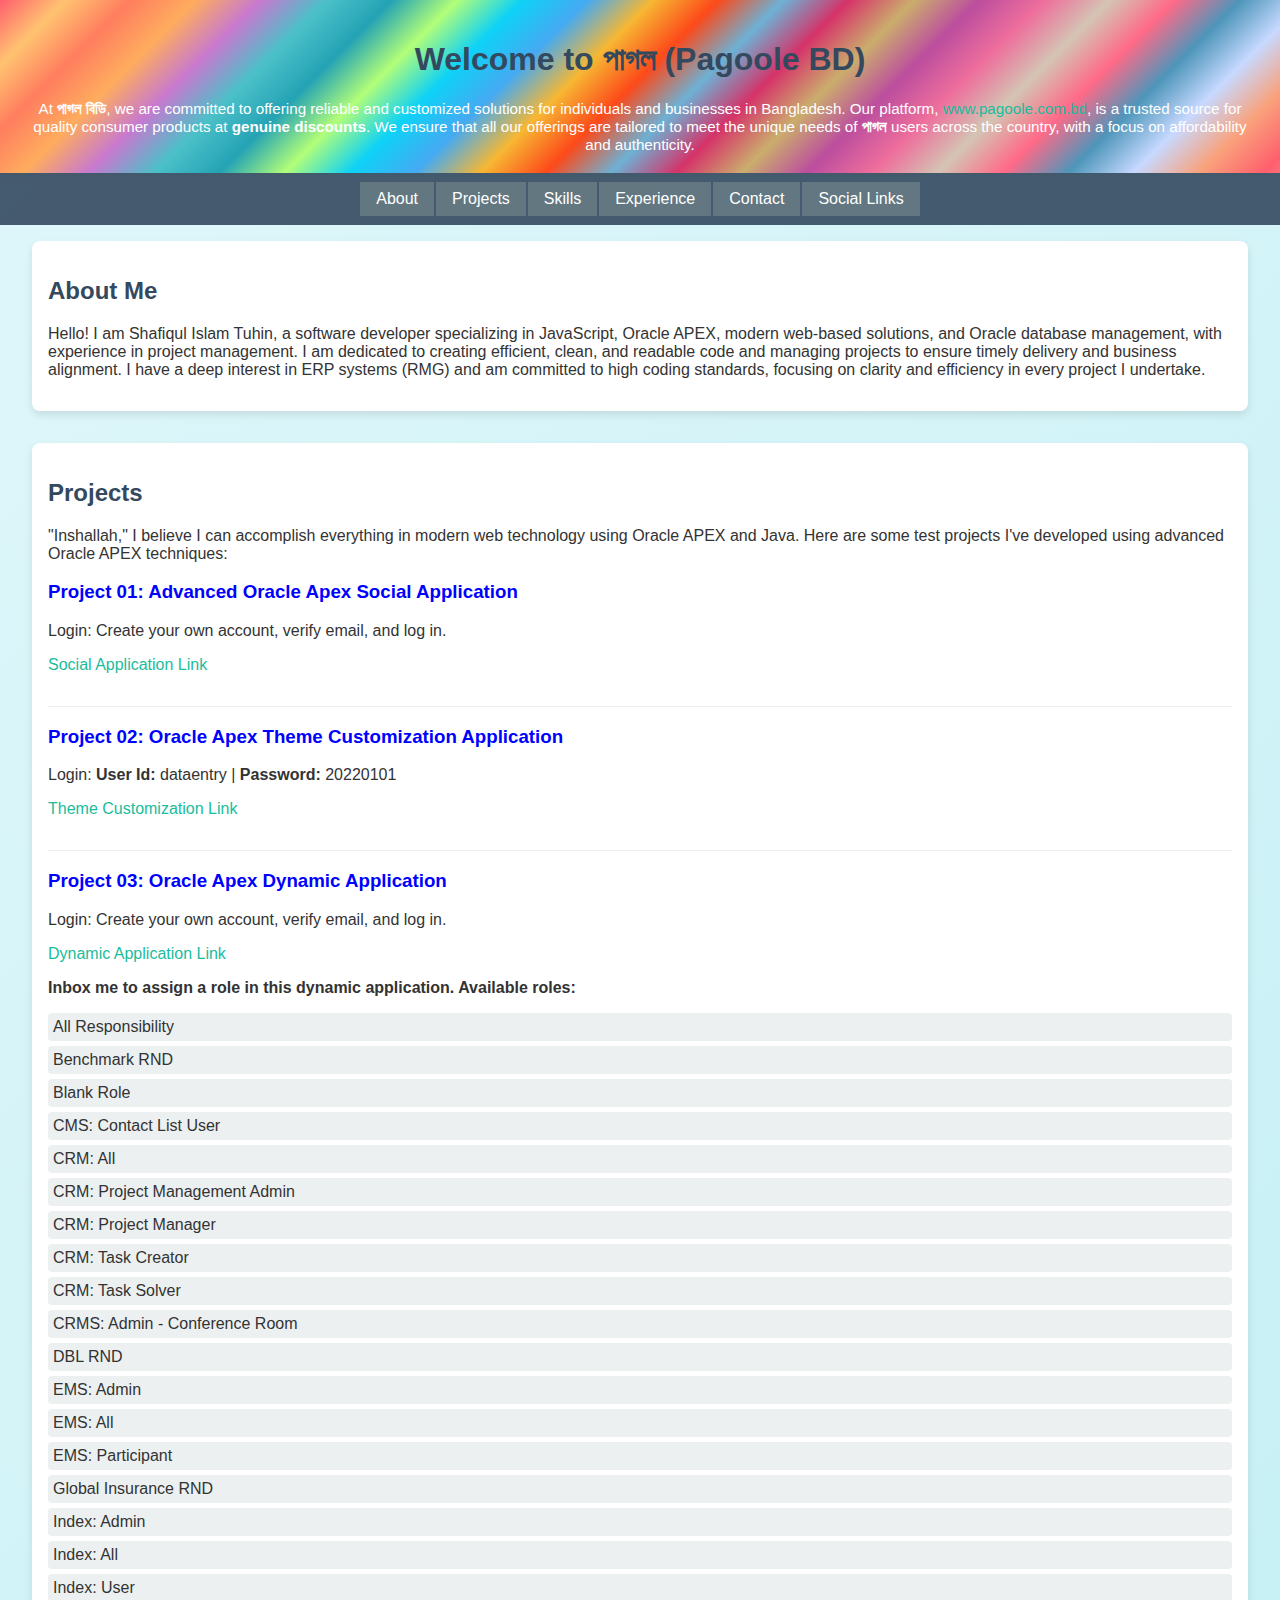
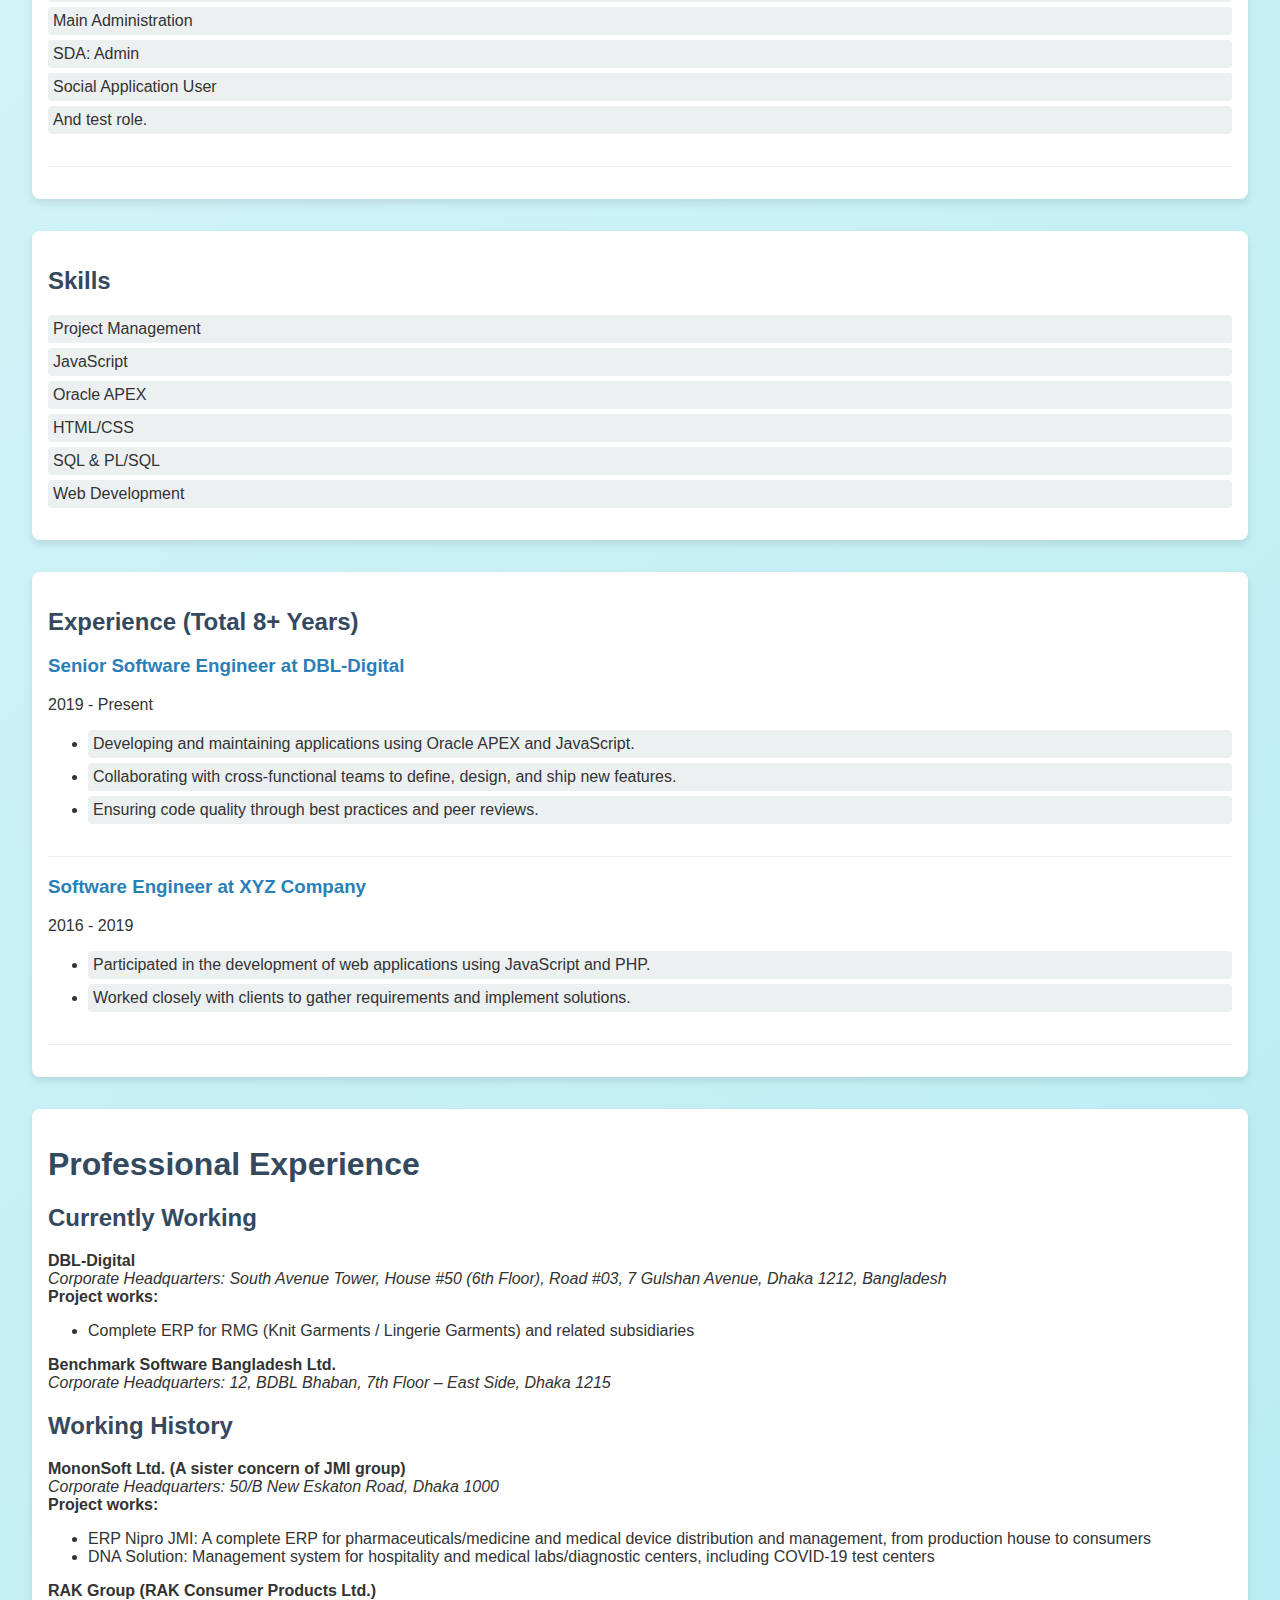
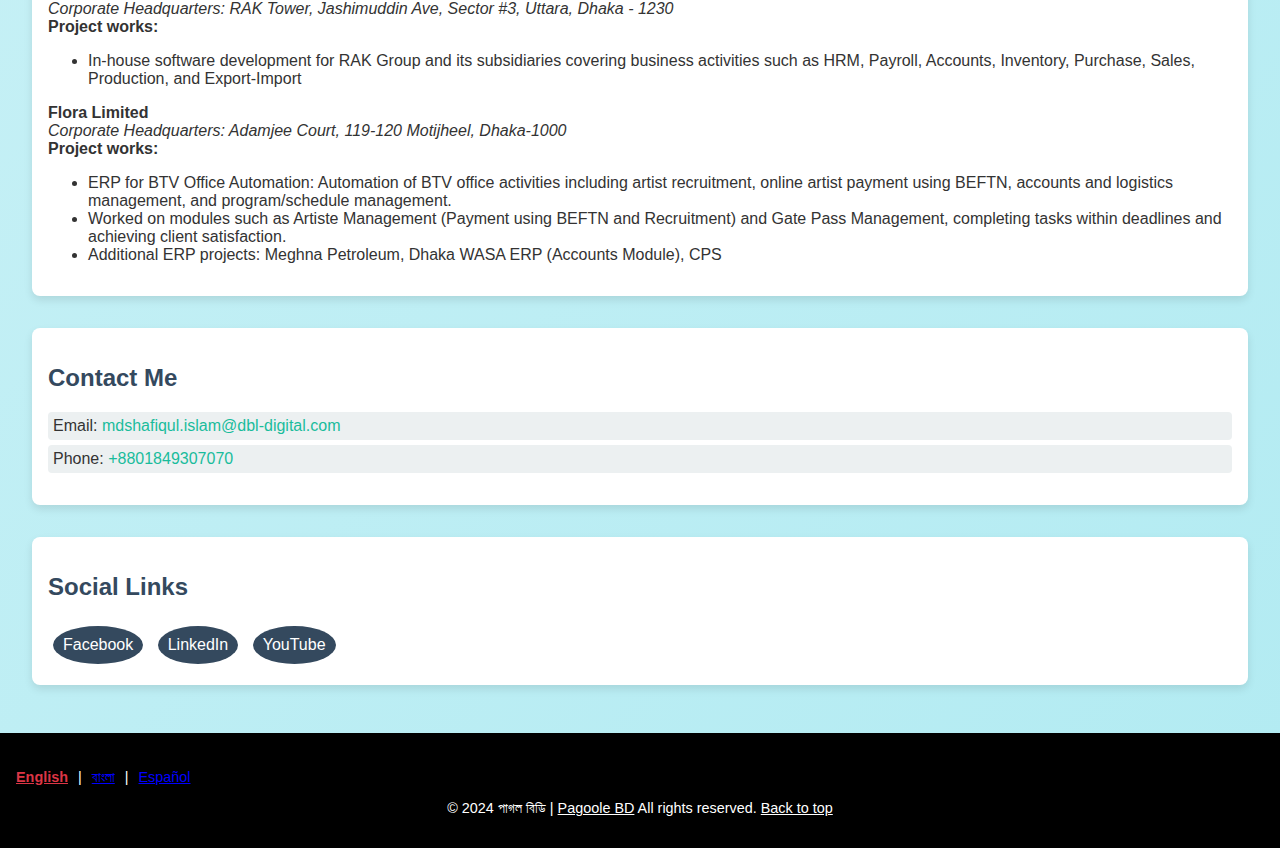
<file: index_20250622.html>
<!DOCTYPE html>
<html lang="en">
<head>
    <meta charset="UTF-8">
    <meta name="viewport" content="width=device-width, initial-scale=1.0">
  	<meta name="keywords" content="pagoole, pagoole.com, pagoole.com.bd, পাগল, পাগল বিডি, Shafiqul Islam Tuhin Pagoole, पागल">
	<meta name="description" content="Shafiqul Islam Tuhin পাগল's portfolio website showcasing projects, skills, and professional experience.">
  	<meta name="google-site-verification" content="EOVZXCqU2the-QJlMRozFEVrhzDu8CKWzNInLHU__vM">
   <title>পাগল বিডি - Discover Real Discounts on Consumer Products | Pagoole BD</title>
    <style>
        /* General Styling */
		body {
			 font-family: Arial, sans-serif;
            margin: 0;
            padding: 0;
            color: #333;
            background: linear-gradient(135deg, #e0f7fa, #b2ebf2, #f8bbd0, #f48fb1, #ffccbc);
            background-size: 400% 400%;
            animation: gradientAnimation 30s ease infinite; /* Extended animation duration */
       }
       html {
	          scroll-behavior: smooth;
      }
      .project-item a:hover {
          color: #ff6347;
          text-decoration: underline;
      }




        /* Header and Footer */
        header {
            background: linear-gradient(135deg, #ff5f6d, #ffc371, #ff7e5f, #feac5e, #c779d0, #4bc0c8, #24a3b5, #b2fe78, #0ed2f7, #45aaf2, #f7b733, #fc4a1a, #6db1d4, #d53369, #cbad6d, #bc4e9e, #ee6e9c, #d4c4b3, #ff6a88, #4e96ba, #c7d9ff, #f9a27c, #ff5f6d, #ff9a9e, #fda085, #f6e58d, #ff8f72, #ffafbd, #ffc3a0, #fdcb6e, #ffdd6b, #d1f7c4, #77d6e0, #ff9ff3, #b5d5d1, #f0e0e0, #3e92cc, #9f06ab, #d19c79, #f6d6ad, #f0c2c2, #8e8e4c, #f9d56c, #f8c291, #f8c74e, #a1a1a1, #8c1e6f, #ffed66, #ff6f61, #f093f0, #35d1c8, #15c1b5, #2ecc71, #3a539b, #f8a3c7, #ff85e4, #b76f92, #ff768a, #3e6f9b, #13d3d3, #ecf0f3, #d9e3ec, #bdb2c2, #e67e22, #ff4757, #3742fa, #ff6348, #ff7f50, #3d5af1, #7158f1, #ff9ff3, #d299e8, #f9d9f4, #c8d6e5, #e58e26, #c27ba0, #ff9a9e, #8e8282, #bdc3c7, #f6e58d, #ff6f61, #ff9f9f, #00a8ff, #00d2d2, #ffb8b1, #34ace0, #ff9b85, #d2dbdf, #8395a7, #20bf6b);
            background-size: 400% 400%;
            animation: gradientAnimation 120s ease infinite;
            color: #ffffff;
            text-align: center;
            position: relative;
            overflow: hidden;
            padding: 20px;
            /*background: rgba(255, 255, 255, 0.8);*/
            box-shadow: 0 2px 5px rgba(0, 0, 0, 0.1);
        }

        @keyframes gradientAnimation {
            0% { background-position: 0% 50%; }
            50% { background-position: 100% 50%; }
            100% { background-position: 0% 50%; }
        }

        /*header h1 {
            margin: 0;
            font-size: 1.6rem;
        }*/

        header p {
            margin: 0.4rem 0 0;
            font-size: 0.95rem;
        }

        /* Navigation Styling */
        nav {
            background-color: rgba(52, 73, 94, 0.9);
            padding: 0.5rem 0;
            transition: top 0.3s;
            width: 100%;
            z-index: 1000;
            position: relative;
        }

        .fixed {
            position: fixed;
            top: 0;
            left: 0;
            box-shadow: 0 2px 5px rgba(0, 0, 0, 0.2);
        }

        .nav-links {
            display: flex;
            justify-content: center;
            flex-wrap: wrap; /* Allow links to wrap in smaller screens */
        }

        .nav-links a {
            color: #ffffff;
            text-decoration: none;
            padding: 0.5rem 1rem;
            transition: background-color 0.3s ease;
			background-color: #bacdb942;
			margin: 1px 1px;
        }

        .nav-links a:hover {
            background-color: #2c3e50;
        }

        /* Container and Sections */
        .container {
            padding: 1rem 2rem;
        }

        h1, h2 {
            color: #34495e;
        }

        /* Sections */
        .about, .projects, .skills, .experience, .contact, .social {
            margin-bottom: 2rem;
            background: #ffffff;
            padding: 1rem;
            border-radius: 8px;
            box-shadow: 0 4px 8px rgba(0,0,0,0.1);
        }

        /* Project and Experience Items */
        .project-item, .experience-item {
            margin-bottom: 1rem;
            border-bottom: 1px solid #ecf0f1;
            padding-bottom: 1rem;
        }

        .project-item h3{
            color: blue;
        }
		
		.experience-item h3 {
            color: #2980b9;
        }

        /* Links and Buttons */
        a {
            color: #1abc9c;
            text-decoration: none;
        }

        a:hover {
            color: #16a085;
        }

        /* Social Links Styling */
        .social-links a {
            display: inline-block;
            background-color: #34495e;
            color: white;
            text-decoration: none;
            padding: 10px;
            border-radius: 50%;
            margin: 5px;
            transition: background-color 0.3s ease;
        }

        .social-links a:hover {
            background-color: #1abc9c;
        }

        /* Skills and Roles List */
        .skills ul, .roles ul, .contact-info {
            list-style: none;
            padding-left: 0;
        }

        .skills li, .roles li, .contact-info li {
            background-color: #ecf0f1;
            margin: 5px 0;
            padding: 5px;
            border-radius: 4px;
        }

        /* Footer */
        footer {
            background-color: #000; /* #34495e; */
            color: white;
            text-align: center;
            padding: 1rem;
            font-size: 0.9rem;
        }

        footer a {
            color: #ffffff;
            text-decoration: underline;
        }

        footer a:hover {
            color: #2c3e50;
        }

        /* Responsive Styles */
        @media (max-width: 768px) {
            header h1 {
                font-size: 1.4rem;
            }

            header p {
                font-size: 0.85rem;
            }

            .nav-links a {
                padding: 0.5rem 0.7rem;
            }

            .container {
                padding: 1rem;
            }

            .about, .projects, .skills, .experience, .contact, .social {
                padding: 0.5rem;
            }

            .project-item, .experience-item {
                padding-bottom: 0.5rem;
            }
        }

        @media (max-width: 480px) {
            header h1 {
                font-size: 1.2rem;
            }

            header p {
                font-size: 0.75rem;
            }

            .nav-links {
                flex-direction: column; /* Stack links vertically on very small screens */
                align-items: center;
            }

            .nav-links a {
                padding: 0.4rem;
                font-size: 0.9rem;
            }

            .social-links a {
                padding: 8px;
                margin: 3px;
            }
        }
      
      .language-links {
            display: flex;
            gap: 10px;
            margin-top: 20px;
        }
        .language-link {
            cursor: pointer;
            color: blue;
            text-decoration: underline;
        }
        .language-link.active {
            font-weight: bold;
            color: #dc3545;
        }
    </style>
  <script>
        const translations = {
            en: {
                welcome: "Welcome to my website",
                about: "About",
                contact: "Contact",
                footerText: "© 2024 Shafiqul Islam Tuhin. All rights reserved."
            },
            bn: {
                welcome: "আমার ওয়েবসাইটে স্বাগতম",
                about: "সম্পর্কে",
                contact: "যোগাযোগ",
                footerText: "© ২০২৪ শফিকুল ইসলাম তুহিন। সমস্ত অধিকার সংরক্ষিত।"
            }
        };

        function setLanguage(language) {
            document.querySelectorAll("[data-translate]").forEach(element => {
                const key = element.getAttribute("data-translate");
                element.innerText = translations[language][key] || element.innerText;
            });
        }

        // Set default language
        document.addEventListener("DOMContentLoaded", () => {
            setLanguage('en'); // Default language
        });
    </script>
</head>
<body>

<header>
  	 <section id="top"></section>
        <h1>Welcome to পাগল (Pagoole BD)</h1>
        <p>At <strong>পাগল বিডি</strong>, we are committed to offering reliable and customized solutions for individuals and businesses in Bangladesh. Our platform, <a href="https://www.pagoole.com.bd">www.pagoole.com.bd</a>, is a trusted source for quality consumer products at <strong>genuine discounts</strong>. We ensure that all our offerings are tailored to meet the unique needs of <strong>পাগল</strong> users across the country, with a focus on affordability and authenticity.</p>
</header>

<nav id="navbar">
    <div class="nav-links">
        <a href="#about">About</a>
        <a href="#projects">Projects</a>
        <a href="#skills">Skills</a>
        <a href="#experience">Experience</a>
        <a href="#contact">Contact</a>
        <a href="#social">Social Links</a>
    </div>
</nav>

<div class="container">
    <!-- About Section -->
    <section id="about" class="about">
        <h2>About Me</h2>
        <p>Hello! I am Shafiqul Islam Tuhin, a software developer specializing in JavaScript, Oracle APEX, modern web-based solutions, and Oracle database management, with experience in project management. I am dedicated to creating efficient, clean, and readable code and managing projects to ensure timely delivery and business alignment. I have a deep interest in ERP systems (RMG) and am committed to high coding standards, focusing on clarity and efficiency in every project I undertake.</p>
    </section>

    <!-- Projects Section -->
    <section id="projects" class="projects">
        <h2>Projects</h2>
        <p>"Inshallah," I believe I can accomplish everything in modern web technology using Oracle APEX and Java. Here are some test projects I've developed using advanced Oracle APEX techniques:</p>

        <div class="project-item">
            <h3>Project 01: Advanced Oracle Apex Social Application</h3>
            <p>Login: Create your own account, verify email, and log in.</p>
            <p><a href="https://apex.oracle.com/pls/apex/r/shafiqadmin/lams/login" target="_blank">Social Application Link</a></p>
        </div>

        <div class="project-item">
            <h3>Project 02: Oracle Apex Theme Customization Application</h3>
            <p>Login: <strong>User Id:</strong> dataentry | <strong>Password:</strong> 20220101</p>
            <p><a href="https://apex.oracle.com/pls/apex/r/shafiqadmin/dbl-group/login" target="_blank">Theme Customization Link</a></p>
        </div>

        <div class="project-item">
            <h3>Project 03: Oracle Apex Dynamic Application</h3>
            <p>Login: Create your own account, verify email, and log in.</p>
            <p><a href="https://apex.oracle.com/pls/apex/r/shafiqadmin/ituhin2/project-home1" target="_blank">Dynamic Application Link</a></p>
            <p><strong>Inbox me to assign a role in this dynamic application. Available roles:</strong></p>
            <section class="roles">
                <ul>
                    <li>All Responsibility</li>
                    <li>Benchmark RND</li>
                    <li>Blank Role</li>
                    <li>CMS: Contact List User</li>
                    <li>CRM: All</li>
                    <li>CRM: Project Management Admin</li>
                    <li>CRM: Project Manager</li>
                    <li>CRM: Task Creator</li>
                    <li>CRM: Task Solver</li>
                    <li>CRMS: Admin - Conference Room</li>
                    <li>DBL RND</li>
                    <li>EMS: Admin</li>
                    <li>EMS: All</li>
                    <li>EMS: Participant</li>
                    <li>Global Insurance RND</li>
                    <li>Index: Admin</li>
                    <li>Index: All</li>
                    <li>Index: User</li>
                    <li>Main Administration</li>
                    <li>SDA: Admin</li>
                    <li>Social Application User</li>
                    <li>And test role.</li>
                </ul>
            </section>
        </div>
    </section>

    <!-- Skills Section -->
    <section id="skills" class="skills">
        <h2>Skills</h2>
        <ul>
            <li>Project Management</li>
			<li>JavaScript</li>
            <li>Oracle APEX</li>
            <li>HTML/CSS</li>
            <li>SQL & PL/SQL</li>
            <li>Web Development</li>
        </ul>
    </section>

    <!-- Experience Section -->
    <section id="experience" class="experience">
        <h2>Experience <span>(Total 8+ Years)</span></h2>
        <div class="experience-item">
            <h3>Senior Software Engineer at DBL-Digital</h3>
            <p>2019 - Present</p>
            <ul class="roles">
                <li>Developing and maintaining applications using Oracle APEX and JavaScript.</li>
                <li>Collaborating with cross-functional teams to define, design, and ship new features.</li>
                <li>Ensuring code quality through best practices and peer reviews.</li>
            </ul>
        </div>
        <div class="experience-item">
            <h3>Software Engineer at XYZ Company</h3>
            <p>2016 - 2019</p>
            <ul class="roles">
                <li>Participated in the development of web applications using JavaScript and PHP.</li>
                <li>Worked closely with clients to gather requirements and implement solutions.</li>
            </ul>
        </div>
    </section>
  	
    <section class="experience">

      <h1>Professional Experience</h1>

      <h2>Currently Working</h2>

      <div class="company">
          <strong>DBL-Digital</strong> <br>
          <em>Corporate Headquarters: South Avenue Tower, House #50 (6th Floor), Road #03, 7 Gulshan Avenue, Dhaka 1212, Bangladesh</em>
          <div class="project">
              <strong>Project works:</strong>
              <ul>
                  <li>Complete ERP for RMG (Knit Garments / Lingerie Garments) and related subsidiaries</li>
              </ul>
          </div>
      </div>

      <div class="company">
          <strong>Benchmark Software Bangladesh Ltd.</strong> <br>
          <em>Corporate Headquarters: 12, BDBL Bhaban, 7th Floor – East Side, Dhaka 1215</em>
      </div>

      <h2>Working History</h2>

      <div class="company">
          <strong>MononSoft Ltd. (A sister concern of JMI group)</strong> <br>
          <em>Corporate Headquarters: 50/B New Eskaton Road, Dhaka 1000</em>
          <div class="project">
              <strong>Project works:</strong>
              <ul>
                  <li>ERP Nipro JMI: A complete ERP for pharmaceuticals/medicine and medical device distribution and management, from production house to consumers</li>
                  <li>DNA Solution: Management system for hospitality and medical labs/diagnostic centers, including COVID-19 test centers</li>
              </ul>
          </div>
      </div>

      <div class="company">
          <strong>RAK Group (RAK Consumer Products Ltd.)</strong> <br>
          <em>Corporate Headquarters: RAK Tower, Jashimuddin Ave, Sector #3, Uttara, Dhaka - 1230</em>
          <div class="project">
              <strong>Project works:</strong>
              <ul>
                  <li>In-house software development for RAK Group and its subsidiaries covering business activities such as HRM, Payroll, Accounts, Inventory, Purchase, Sales, Production, and Export-Import</li>
              </ul>
          </div>
      </div>

      <div class="company">
          <strong>Flora Limited</strong> <br>
          <em>Corporate Headquarters: Adamjee Court, 119-120 Motijheel, Dhaka-1000</em>
          <div class="project">
              <strong>Project works:</strong>
              <ul>
                  <li>ERP for BTV Office Automation: Automation of BTV office activities including artist recruitment, online artist payment using BEFTN, accounts and logistics management, and program/schedule management.</li>
                  <li>Worked on modules such as Artiste Management (Payment using BEFTN and Recruitment) and Gate Pass Management, completing tasks within deadlines and achieving client satisfaction.</li>
                  <li>Additional ERP projects: Meghna Petroleum, Dhaka WASA ERP (Accounts Module), CPS</li>
              </ul>
          </div>
      </div>

  </section>


    <!-- Contact Section -->
    <section id="contact" class="contact">
        <h2>Contact Me</h2>
        <ul class="contact-info">
            <li>Email: <a href="mailto:mdshafiqul.islam@dbl-digital.com">mdshafiqul.islam@dbl-digital.com</a></li>
            <li>Phone: <a href="tel:+8801849307070">+8801849307070</a></li>
        </ul>
    </section>

    <!-- Social Links Section -->
    <section id="social" class="social">
        <h2>Social Links</h2>
        <div class="social-links">
            <a href="https://web.facebook.com/ituhin2" target="_blank">Facebook</a>
            <a href="https://www.linkedin.com/in/shafiqbd/" target="_blank">LinkedIn</a>
            <a href="https://www.youtube.com/@pagoole" target="_blank">YouTube</a>
        </div>
    </section>
</div>
<footer>
    <div id="translator">
        <div id="language-selector">
            <!--<label for="language">Select Language:</label>
            <select id="language" onchange="setLanguage(this.value)">
                <option value="en">English</option>
                <option value="bn">Bengali</option>
            </select>-->
          <div class="language-links">
              <span class="language-link active" data-lang="en">English</span> |
              <span class="language-link" data-lang="bn">বাংলা</span> |
              <span class="language-link" data-lang="es">Español</span>
          </div>
        </div>
    </div>
    <p>&copy; 2024 পাগল বিডি | <a href="https://www.pagoole.com.bd">Pagoole BD</a> All rights reserved. <a href="#top">Back to top</a></p>
</footer>

<script>
    // Make the navbar fixed on scroll
    const navbar = document.getElementById('navbar');
    window.onscroll = function() {
        if (window.scrollY > 50) {
            navbar.classList.add('fixed');
        } else {
            navbar.classList.remove('fixed');
        }
    };
	
	document.querySelectorAll('a[href^="#"]').forEach(anchor => {
        anchor.addEventListener('click', function (e) {
            e.preventDefault();

            const target = document.querySelector(this.getAttribute('href'));
            const navbarHeight = document.getElementById('navbar').offsetHeight + 24; // Get navbar height

            window.scrollTo({
                top: target.offsetTop - navbarHeight,
                behavior: 'smooth' // Enable smooth scrolling
            });
        });
    });
</script>
</body>
</html>
</file>
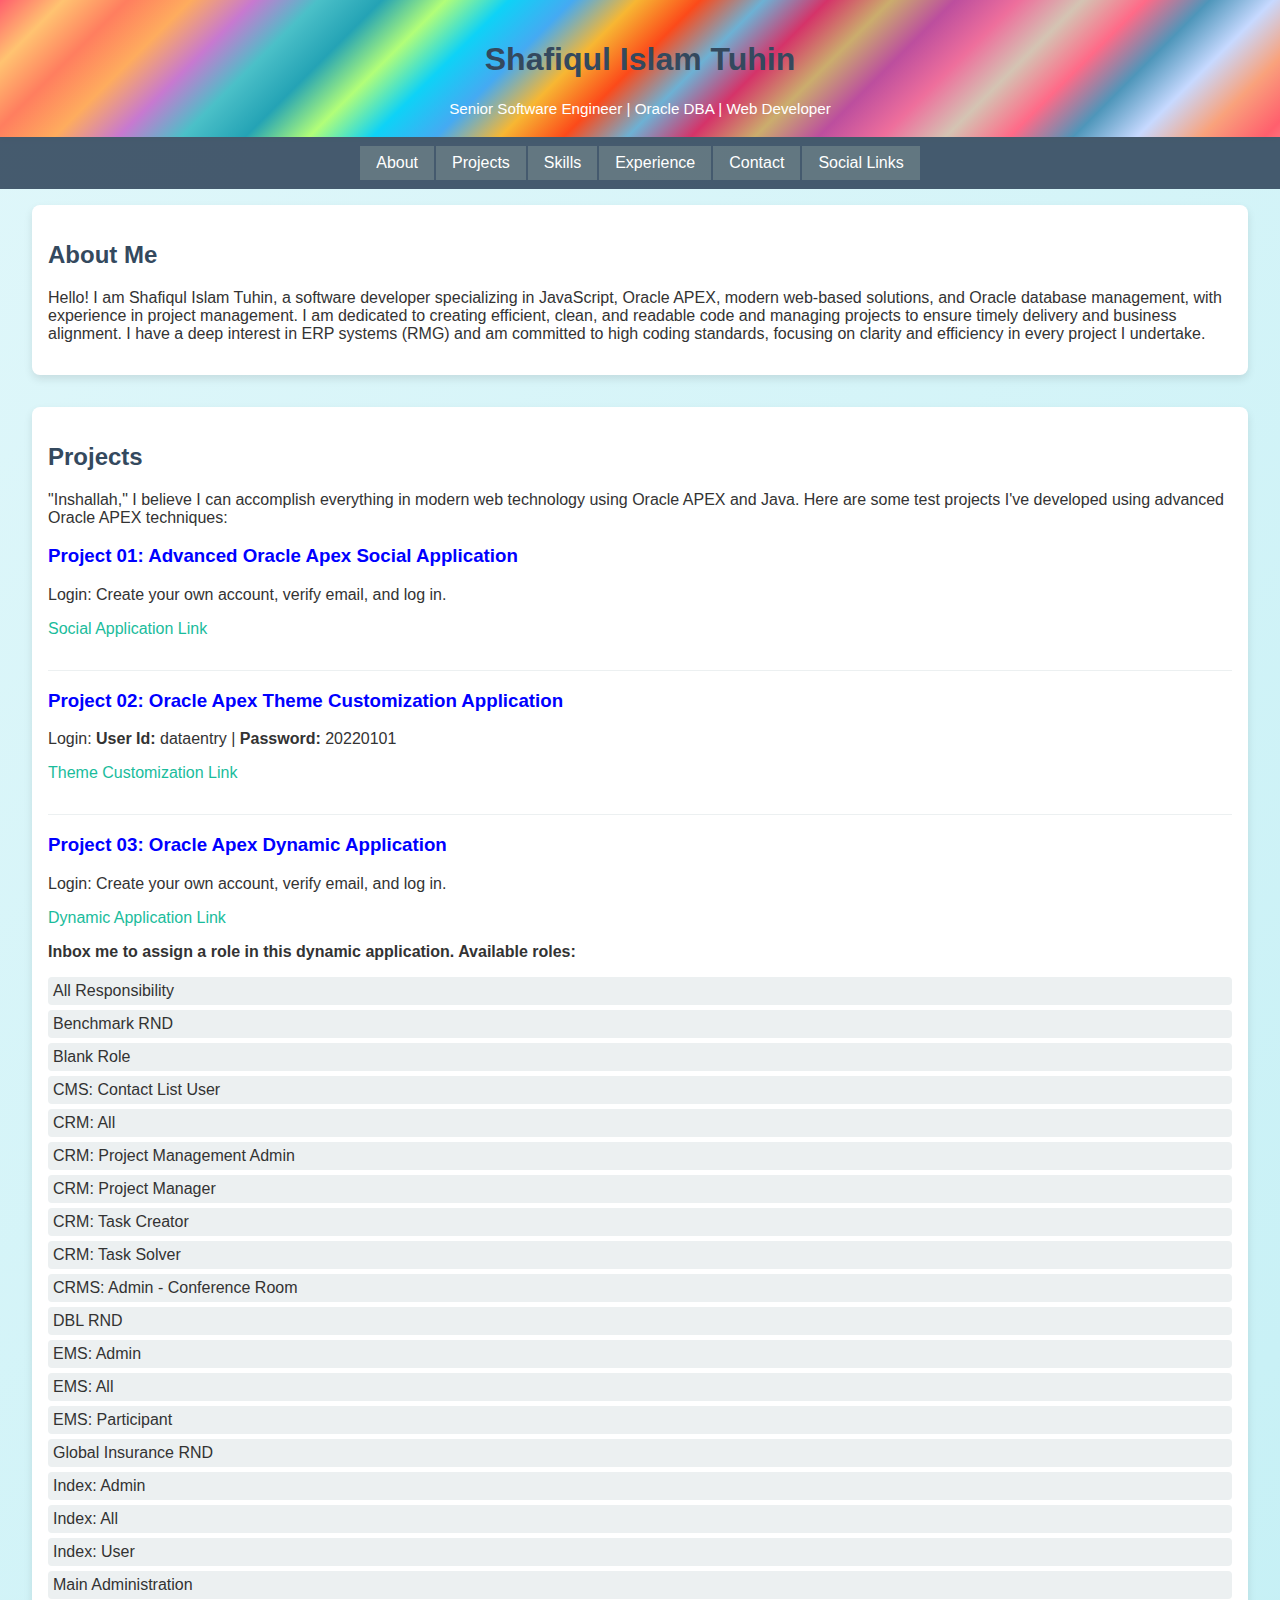
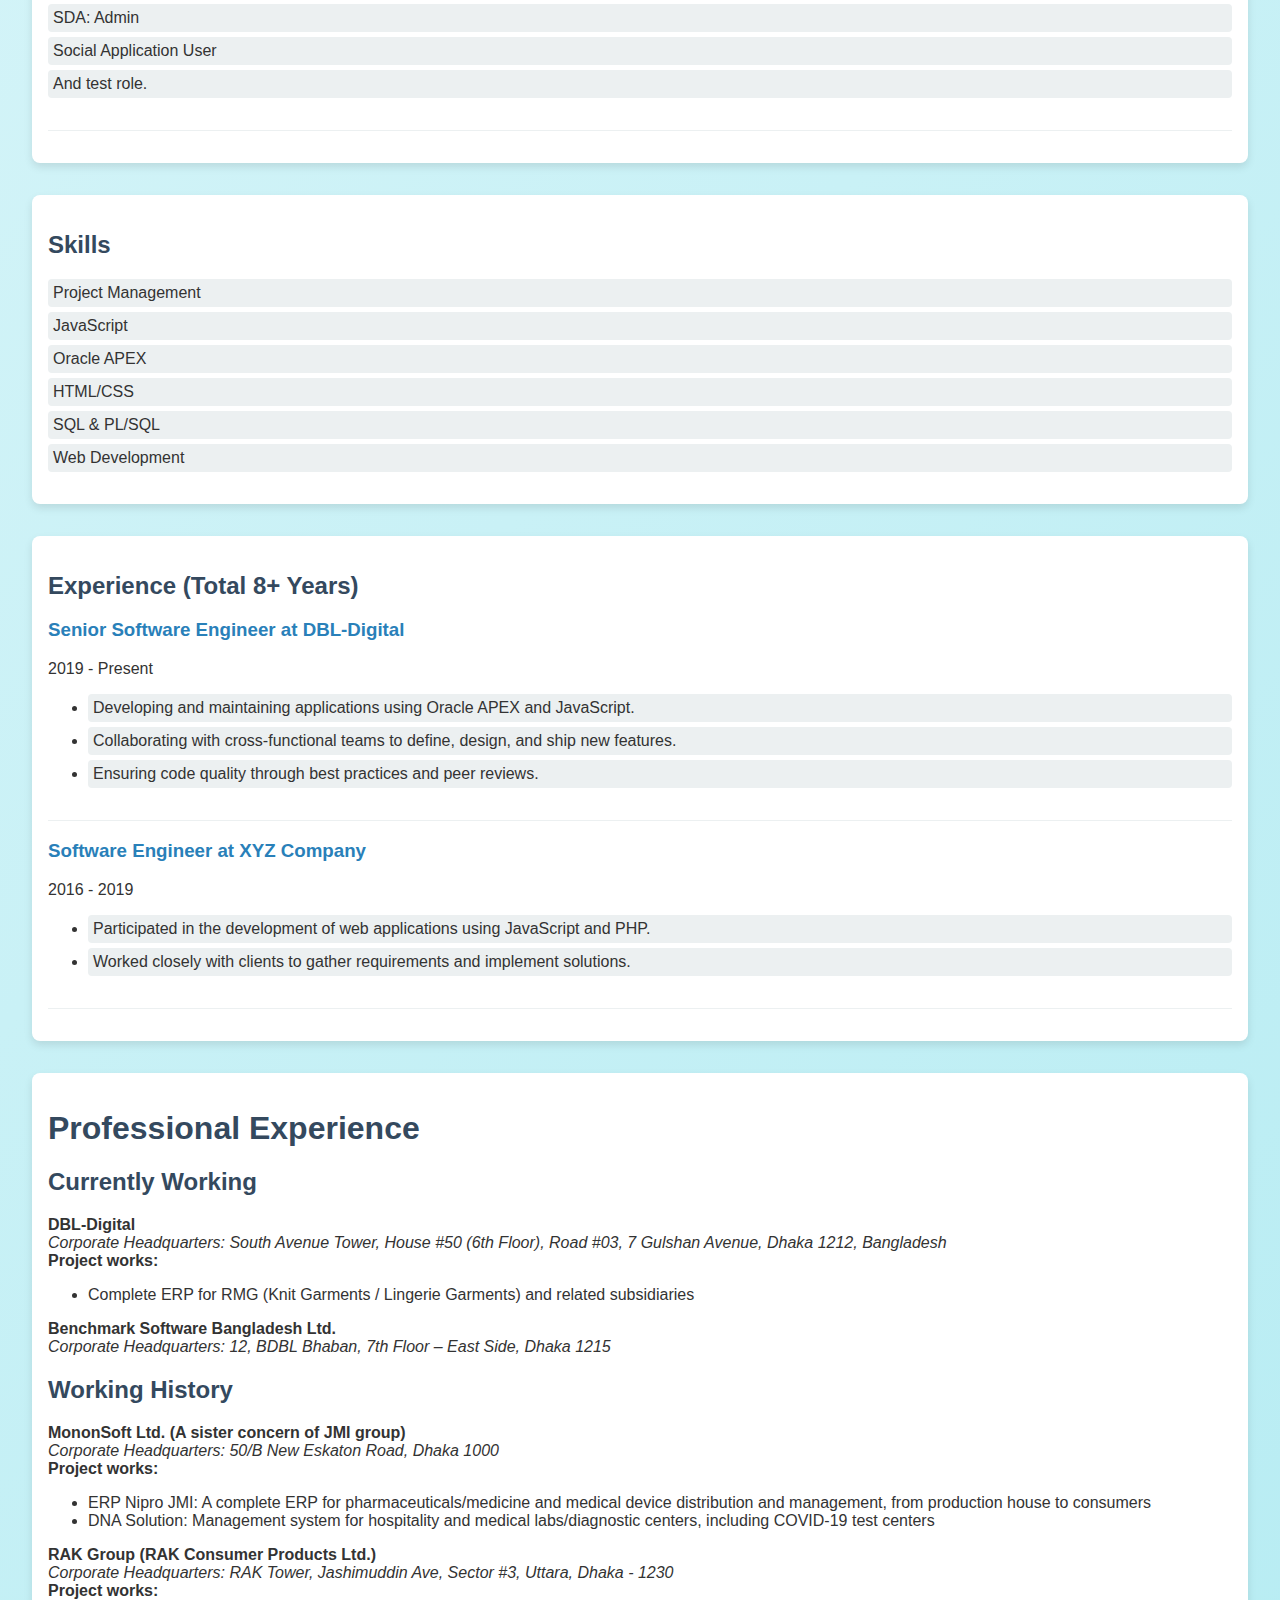
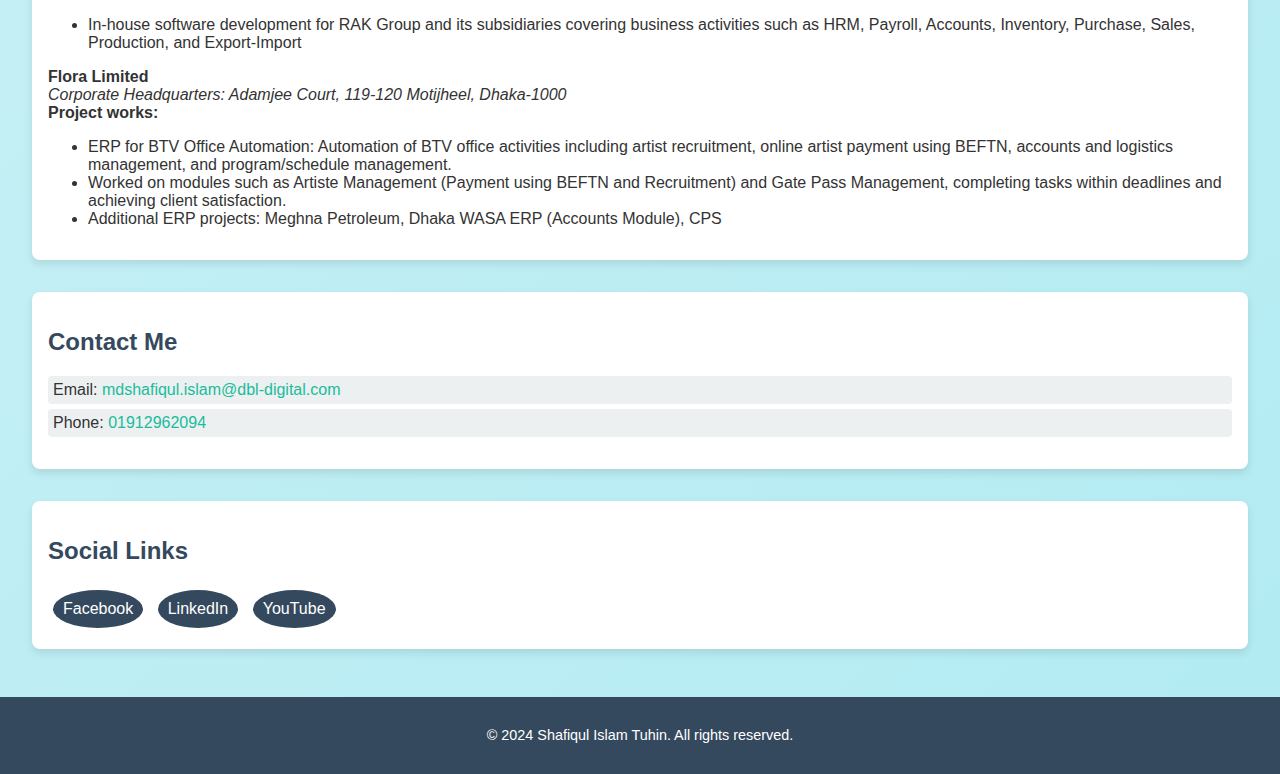
<file: index_after_change_20241102.html>
<!DOCTYPE html>
<html lang="en">
<head>
    <meta charset="UTF-8">
    <meta name="viewport" content="width=device-width, initial-scale=1.0">
  	<meta name="keywords" content="pagoole, pagoole.com, pagoole.com.bd, পাগল, Shafiqul Islam Tuhin Pagoole, पागल">
	<meta name="description" content="Shafiqul Islam Tuhin's portfolio website showcasing projects, skills, and professional experience.">
  	<meta name="google-site-verification" content="EOVZXCqU2the-QJlMRozFEVrhzDu8CKWzNInLHU__vM">
   <title>Shafiqul Islam Tuhin | Pagoole - পাগল </title>
    <style>
        /* General Styling */
		body {
			 font-family: Arial, sans-serif;
            margin: 0;
            padding: 0;
            color: #333;
            background: linear-gradient(135deg, #e0f7fa, #b2ebf2, #f8bbd0, #f48fb1, #ffccbc);
            background-size: 400% 400%;
            animation: gradientAnimation 30s ease infinite; /* Extended animation duration */
       }
       html {
	          scroll-behavior: smooth;
      }
      .project-item a:hover {
          color: #ff6347;
          text-decoration: underline;
      }




        /* Header and Footer */
        header {
            background: linear-gradient(135deg, #ff5f6d, #ffc371, #ff7e5f, #feac5e, #c779d0, #4bc0c8, #24a3b5, #b2fe78, #0ed2f7, #45aaf2, #f7b733, #fc4a1a, #6db1d4, #d53369, #cbad6d, #bc4e9e, #ee6e9c, #d4c4b3, #ff6a88, #4e96ba, #c7d9ff, #f9a27c, #ff5f6d, #ff9a9e, #fda085, #f6e58d, #ff8f72, #ffafbd, #ffc3a0, #fdcb6e, #ffdd6b, #d1f7c4, #77d6e0, #ff9ff3, #b5d5d1, #f0e0e0, #3e92cc, #9f06ab, #d19c79, #f6d6ad, #f0c2c2, #8e8e4c, #f9d56c, #f8c291, #f8c74e, #a1a1a1, #8c1e6f, #ffed66, #ff6f61, #f093f0, #35d1c8, #15c1b5, #2ecc71, #3a539b, #f8a3c7, #ff85e4, #b76f92, #ff768a, #3e6f9b, #13d3d3, #ecf0f3, #d9e3ec, #bdb2c2, #e67e22, #ff4757, #3742fa, #ff6348, #ff7f50, #3d5af1, #7158f1, #ff9ff3, #d299e8, #f9d9f4, #c8d6e5, #e58e26, #c27ba0, #ff9a9e, #8e8282, #bdc3c7, #f6e58d, #ff6f61, #ff9f9f, #00a8ff, #00d2d2, #ffb8b1, #34ace0, #ff9b85, #d2dbdf, #8395a7, #20bf6b);
            background-size: 400% 400%;
            animation: gradientAnimation 120s ease infinite;
            color: #ffffff;
            text-align: center;
            position: relative;
            overflow: hidden;
            padding: 20px;
            /*background: rgba(255, 255, 255, 0.8);*/
            box-shadow: 0 2px 5px rgba(0, 0, 0, 0.1);
        }

        @keyframes gradientAnimation {
            0% { background-position: 0% 50%; }
            50% { background-position: 100% 50%; }
            100% { background-position: 0% 50%; }
        }

        /*header h1 {
            margin: 0;
            font-size: 1.6rem;
        }*/

        header p {
            margin: 0.4rem 0 0;
            font-size: 0.95rem;
        }

        /* Navigation Styling */
        nav {
            background-color: rgba(52, 73, 94, 0.9);
            padding: 0.5rem 0;
            transition: top 0.3s;
            width: 100%;
            z-index: 1000;
            position: relative;
        }

        .fixed {
            position: fixed;
            top: 0;
            left: 0;
            box-shadow: 0 2px 5px rgba(0, 0, 0, 0.2);
        }

        .nav-links {
            display: flex;
            justify-content: center;
            flex-wrap: wrap; /* Allow links to wrap in smaller screens */
        }

        .nav-links a {
            color: #ffffff;
            text-decoration: none;
            padding: 0.5rem 1rem;
            transition: background-color 0.3s ease;
			background-color: #bacdb942;
			margin: 1px 1px;
        }

        .nav-links a:hover {
            background-color: #2c3e50;
        }

        /* Container and Sections */
        .container {
            padding: 1rem 2rem;
        }

        h1, h2 {
            color: #34495e;
        }

        /* Sections */
        .about, .projects, .skills, .experience, .contact, .social {
            margin-bottom: 2rem;
            background: #ffffff;
            padding: 1rem;
            border-radius: 8px;
            box-shadow: 0 4px 8px rgba(0,0,0,0.1);
        }

        /* Project and Experience Items */
        .project-item, .experience-item {
            margin-bottom: 1rem;
            border-bottom: 1px solid #ecf0f1;
            padding-bottom: 1rem;
        }

        .project-item h3{
            color: blue;
        }
		
		.experience-item h3 {
            color: #2980b9;
        }

        /* Links and Buttons */
        a {
            color: #1abc9c;
            text-decoration: none;
        }

        a:hover {
            color: #16a085;
        }

        /* Social Links Styling */
        .social-links a {
            display: inline-block;
            background-color: #34495e;
            color: white;
            text-decoration: none;
            padding: 10px;
            border-radius: 50%;
            margin: 5px;
            transition: background-color 0.3s ease;
        }

        .social-links a:hover {
            background-color: #1abc9c;
        }

        /* Skills and Roles List */
        .skills ul, .roles ul, .contact-info {
            list-style: none;
            padding-left: 0;
        }

        .skills li, .roles li, .contact-info li {
            background-color: #ecf0f1;
            margin: 5px 0;
            padding: 5px;
            border-radius: 4px;
        }

        /* Footer */
        footer {
            background-color: #34495e;
            color: white;
            text-align: center;
            padding: 1rem;
            font-size: 0.9rem;
        }

        footer a {
            color: #ffffff;
            text-decoration: underline;
        }

        footer a:hover {
            color: #2c3e50;
        }

        /* Responsive Styles */
        @media (max-width: 768px) {
            header h1 {
                font-size: 1.4rem;
            }

            header p {
                font-size: 0.85rem;
            }

            .nav-links a {
                padding: 0.5rem 0.7rem;
            }

            .container {
                padding: 1rem;
            }

            .about, .projects, .skills, .experience, .contact, .social {
                padding: 0.5rem;
            }

            .project-item, .experience-item {
                padding-bottom: 0.5rem;
            }
        }

        @media (max-width: 480px) {
            header h1 {
                font-size: 1.2rem;
            }

            header p {
                font-size: 0.75rem;
            }

            .nav-links {
                flex-direction: column; /* Stack links vertically on very small screens */
                align-items: center;
            }

            .nav-links a {
                padding: 0.4rem;
                font-size: 0.9rem;
            }

            .social-links a {
                padding: 8px;
                margin: 3px;
            }
        }
    </style>
</head>
<body>

<header>
    <h1>Shafiqul Islam Tuhin</h1>
    <p>Senior Software Engineer | Oracle DBA | Web Developer</p>
</header>

<nav id="navbar">
    <div class="nav-links">
        <a href="#about">About</a>
        <a href="#projects">Projects</a>
        <a href="#skills">Skills</a>
        <a href="#experience">Experience</a>
        <a href="#contact">Contact</a>
        <a href="#social">Social Links</a>
    </div>
</nav>

<div class="container">
    <!-- About Section -->
    <section id="about" class="about">
        <h2>About Me</h2>
        <p>Hello! I am Shafiqul Islam Tuhin, a software developer specializing in JavaScript, Oracle APEX, modern web-based solutions, and Oracle database management, with experience in project management. I am dedicated to creating efficient, clean, and readable code and managing projects to ensure timely delivery and business alignment. I have a deep interest in ERP systems (RMG) and am committed to high coding standards, focusing on clarity and efficiency in every project I undertake.</p>
    </section>

    <!-- Projects Section -->
    <section id="projects" class="projects">
        <h2>Projects</h2>
        <p>"Inshallah," I believe I can accomplish everything in modern web technology using Oracle APEX and Java. Here are some test projects I've developed using advanced Oracle APEX techniques:</p>

        <div class="project-item">
            <h3>Project 01: Advanced Oracle Apex Social Application</h3>
            <p>Login: Create your own account, verify email, and log in.</p>
            <p><a href="https://apex.oracle.com/pls/apex/r/shafiqadmin/lams/login" target="_blank">Social Application Link</a></p>
        </div>

        <div class="project-item">
            <h3>Project 02: Oracle Apex Theme Customization Application</h3>
            <p>Login: <strong>User Id:</strong> dataentry | <strong>Password:</strong> 20220101</p>
            <p><a href="https://apex.oracle.com/pls/apex/r/shafiqadmin/dbl-group/login" target="_blank">Theme Customization Link</a></p>
        </div>

        <div class="project-item">
            <h3>Project 03: Oracle Apex Dynamic Application</h3>
            <p>Login: Create your own account, verify email, and log in.</p>
            <p><a href="https://apex.oracle.com/pls/apex/r/shafiqadmin/ituhin2/project-home1" target="_blank">Dynamic Application Link</a></p>
            <p><strong>Inbox me to assign a role in this dynamic application. Available roles:</strong></p>
            <section class="roles">
                <ul>
                    <li>All Responsibility</li>
                    <li>Benchmark RND</li>
                    <li>Blank Role</li>
                    <li>CMS: Contact List User</li>
                    <li>CRM: All</li>
                    <li>CRM: Project Management Admin</li>
                    <li>CRM: Project Manager</li>
                    <li>CRM: Task Creator</li>
                    <li>CRM: Task Solver</li>
                    <li>CRMS: Admin - Conference Room</li>
                    <li>DBL RND</li>
                    <li>EMS: Admin</li>
                    <li>EMS: All</li>
                    <li>EMS: Participant</li>
                    <li>Global Insurance RND</li>
                    <li>Index: Admin</li>
                    <li>Index: All</li>
                    <li>Index: User</li>
                    <li>Main Administration</li>
                    <li>SDA: Admin</li>
                    <li>Social Application User</li>
                    <li>And test role.</li>
                </ul>
            </section>
        </div>
    </section>

    <!-- Skills Section -->
    <section id="skills" class="skills">
        <h2>Skills</h2>
        <ul>
            <li>Project Management</li>
			<li>JavaScript</li>
            <li>Oracle APEX</li>
            <li>HTML/CSS</li>
            <li>SQL & PL/SQL</li>
            <li>Web Development</li>
        </ul>
    </section>

    <!-- Experience Section -->
    <section id="experience" class="experience">
        <h2>Experience <span>(Total 8+ Years)</span></h2>
        <div class="experience-item">
            <h3>Senior Software Engineer at DBL-Digital</h3>
            <p>2019 - Present</p>
            <ul class="roles">
                <li>Developing and maintaining applications using Oracle APEX and JavaScript.</li>
                <li>Collaborating with cross-functional teams to define, design, and ship new features.</li>
                <li>Ensuring code quality through best practices and peer reviews.</li>
            </ul>
        </div>
        <div class="experience-item">
            <h3>Software Engineer at XYZ Company</h3>
            <p>2016 - 2019</p>
            <ul class="roles">
                <li>Participated in the development of web applications using JavaScript and PHP.</li>
                <li>Worked closely with clients to gather requirements and implement solutions.</li>
            </ul>
        </div>
    </section>
  	
    <section class="experience">

      <h1>Professional Experience</h1>

      <h2>Currently Working</h2>

      <div class="company">
          <strong>DBL-Digital</strong> <br>
          <em>Corporate Headquarters: South Avenue Tower, House #50 (6th Floor), Road #03, 7 Gulshan Avenue, Dhaka 1212, Bangladesh</em>
          <div class="project">
              <strong>Project works:</strong>
              <ul>
                  <li>Complete ERP for RMG (Knit Garments / Lingerie Garments) and related subsidiaries</li>
              </ul>
          </div>
      </div>

      <div class="company">
          <strong>Benchmark Software Bangladesh Ltd.</strong> <br>
          <em>Corporate Headquarters: 12, BDBL Bhaban, 7th Floor – East Side, Dhaka 1215</em>
      </div>

      <h2>Working History</h2>

      <div class="company">
          <strong>MononSoft Ltd. (A sister concern of JMI group)</strong> <br>
          <em>Corporate Headquarters: 50/B New Eskaton Road, Dhaka 1000</em>
          <div class="project">
              <strong>Project works:</strong>
              <ul>
                  <li>ERP Nipro JMI: A complete ERP for pharmaceuticals/medicine and medical device distribution and management, from production house to consumers</li>
                  <li>DNA Solution: Management system for hospitality and medical labs/diagnostic centers, including COVID-19 test centers</li>
              </ul>
          </div>
      </div>

      <div class="company">
          <strong>RAK Group (RAK Consumer Products Ltd.)</strong> <br>
          <em>Corporate Headquarters: RAK Tower, Jashimuddin Ave, Sector #3, Uttara, Dhaka - 1230</em>
          <div class="project">
              <strong>Project works:</strong>
              <ul>
                  <li>In-house software development for RAK Group and its subsidiaries covering business activities such as HRM, Payroll, Accounts, Inventory, Purchase, Sales, Production, and Export-Import</li>
              </ul>
          </div>
      </div>

      <div class="company">
          <strong>Flora Limited</strong> <br>
          <em>Corporate Headquarters: Adamjee Court, 119-120 Motijheel, Dhaka-1000</em>
          <div class="project">
              <strong>Project works:</strong>
              <ul>
                  <li>ERP for BTV Office Automation: Automation of BTV office activities including artist recruitment, online artist payment using BEFTN, accounts and logistics management, and program/schedule management.</li>
                  <li>Worked on modules such as Artiste Management (Payment using BEFTN and Recruitment) and Gate Pass Management, completing tasks within deadlines and achieving client satisfaction.</li>
                  <li>Additional ERP projects: Meghna Petroleum, Dhaka WASA ERP (Accounts Module), CPS</li>
              </ul>
          </div>
      </div>

  </section>


    <!-- Contact Section -->
    <section id="contact" class="contact">
        <h2>Contact Me</h2>
        <ul class="contact-info">
            <li>Email: <a href="mailto:mdshafiqul.islam@dbl-digital.com">mdshafiqul.islam@dbl-digital.com</a></li>
            <li>Phone: <a href="tel:01912962094">01912962094</a></li>
        </ul>
    </section>

    <!-- Social Links Section -->
    <section id="social" class="social">
        <h2>Social Links</h2>
        <div class="social-links">
            <a href="https://web.facebook.com/ituhin2" target="_blank">Facebook</a>
            <a href="https://www.linkedin.com/in/shafiqbd/" target="_blank">LinkedIn</a>
            <a href="https://www.youtube.com/@pagoole" target="_blank">YouTube</a>
        </div>
    </section>
</div>

<footer>
    <p>&copy; 2024 Shafiqul Islam Tuhin. All rights reserved.</p>
</footer>

<script>
    // Make the navbar fixed on scroll
    const navbar = document.getElementById('navbar');
    window.onscroll = function() {
        if (window.scrollY > 50) {
            navbar.classList.add('fixed');
        } else {
            navbar.classList.remove('fixed');
        }
    };
	
	document.querySelectorAll('a[href^="#"]').forEach(anchor => {
        anchor.addEventListener('click', function (e) {
            e.preventDefault();

            const target = document.querySelector(this.getAttribute('href'));
            const navbarHeight = document.getElementById('navbar').offsetHeight + 24; // Get navbar height

            window.scrollTo({
                top: target.offsetTop - navbarHeight,
                behavior: 'smooth' // Enable smooth scrolling
            });
        });
    });
</script>
</body>
</html>
</file>
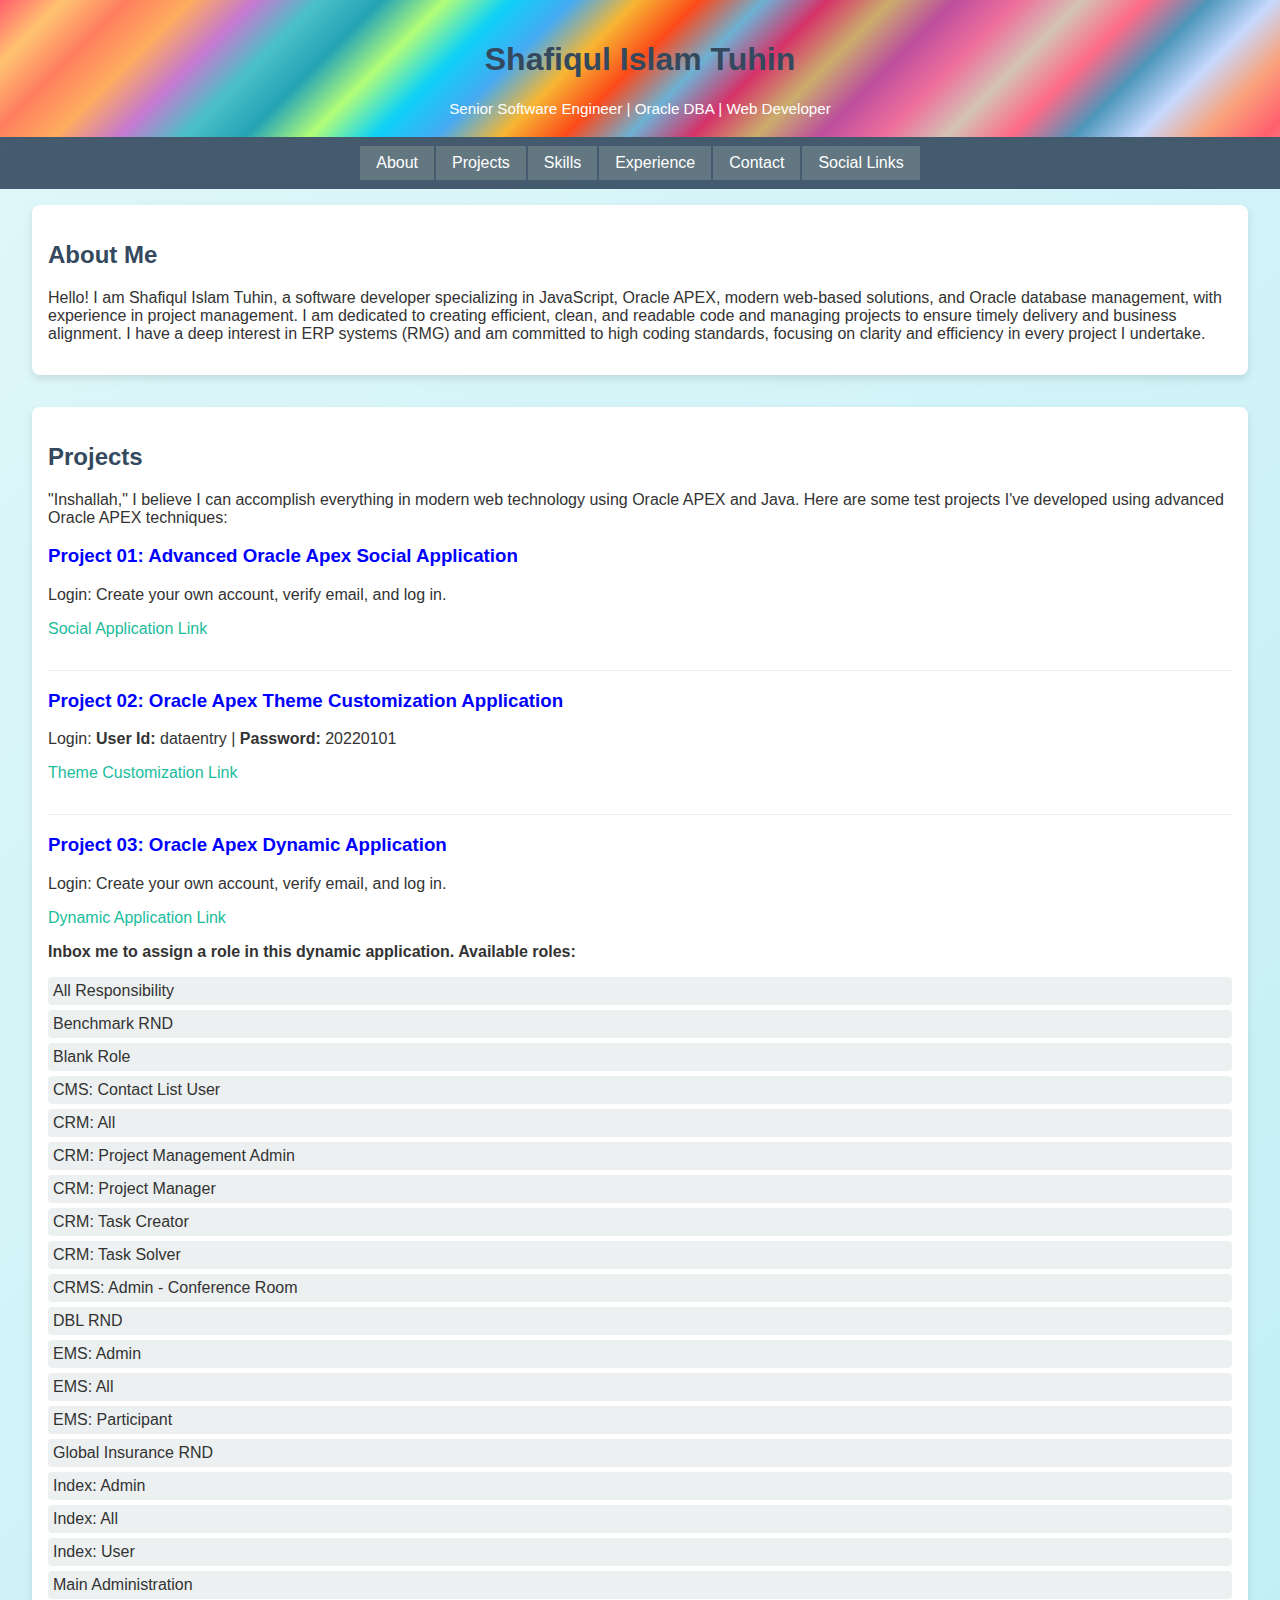
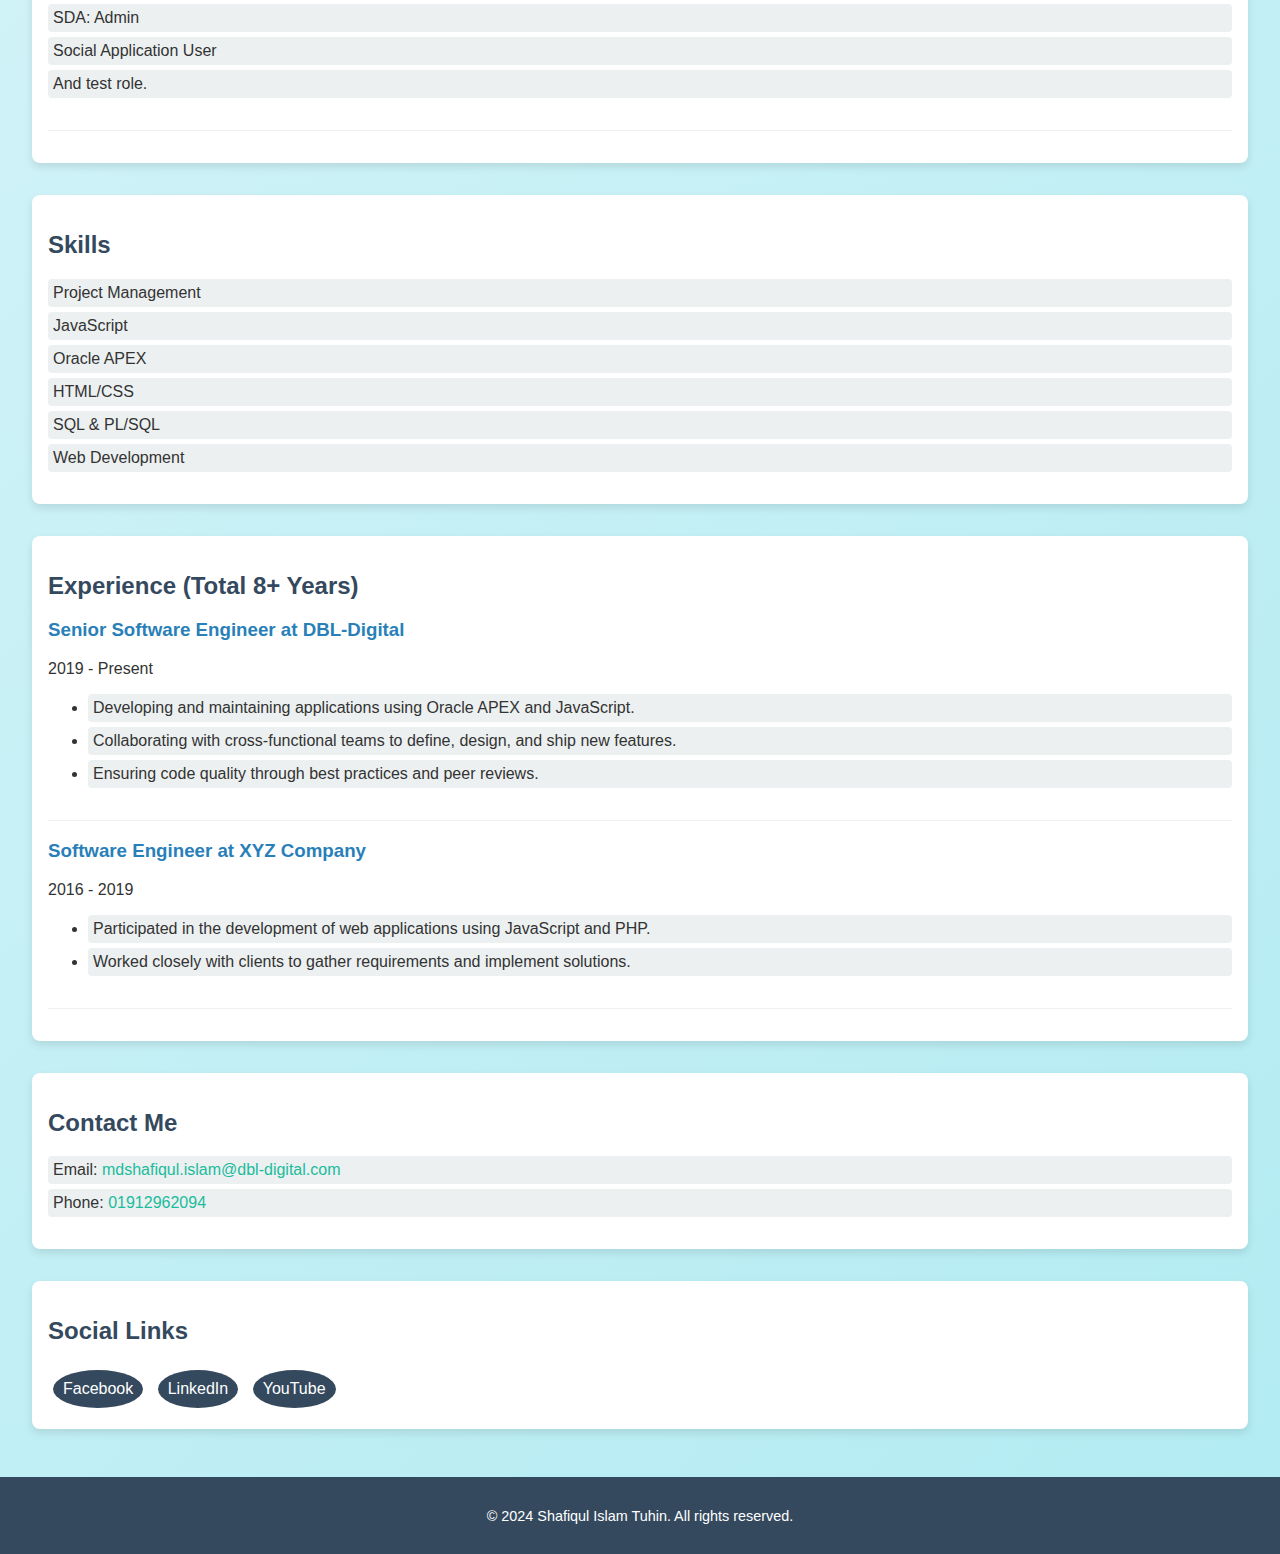
<file: index_before_change_20241102.html>
<!DOCTYPE html>
<html lang="en">
<head>
    <meta charset="UTF-8">
    <meta name="viewport" content="width=device-width, initial-scale=1.0">
  	<meta name="keywords" content="pagoole, pagoole.com, pagoole.com.bd, পাগল, Shafiqul Islam Tuhin Pagoole, पागल">
	<meta name="description" content="Shafiqul Islam Tuhin's portfolio website showcasing projects, skills, and professional experience.">
  	<meta name="google-site-verification" content="EOVZXCqU2the-QJlMRozFEVrhzDu8CKWzNInLHU__vM">
   <title>Shafiqul Islam Tuhin | Pagoole - পাগল </title>
    <style>
        /* General Styling */
		body {
			 font-family: Arial, sans-serif;
            margin: 0;
            padding: 0;
            color: #333;
            background: linear-gradient(135deg, #e0f7fa, #b2ebf2, #f8bbd0, #f48fb1, #ffccbc);
            background-size: 400% 400%;
            animation: gradientAnimation 30s ease infinite; /* Extended animation duration */
       }


        /* Header and Footer */
        header {
            background: linear-gradient(135deg, #ff5f6d, #ffc371, #ff7e5f, #feac5e, #c779d0, #4bc0c8, #24a3b5, #b2fe78, #0ed2f7, #45aaf2, #f7b733, #fc4a1a, #6db1d4, #d53369, #cbad6d, #bc4e9e, #ee6e9c, #d4c4b3, #ff6a88, #4e96ba, #c7d9ff, #f9a27c, #ff5f6d, #ff9a9e, #fda085, #f6e58d, #ff8f72, #ffafbd, #ffc3a0, #fdcb6e, #ffdd6b, #d1f7c4, #77d6e0, #ff9ff3, #b5d5d1, #f0e0e0, #3e92cc, #9f06ab, #d19c79, #f6d6ad, #f0c2c2, #8e8e4c, #f9d56c, #f8c291, #f8c74e, #a1a1a1, #8c1e6f, #ffed66, #ff6f61, #f093f0, #35d1c8, #15c1b5, #2ecc71, #3a539b, #f8a3c7, #ff85e4, #b76f92, #ff768a, #3e6f9b, #13d3d3, #ecf0f3, #d9e3ec, #bdb2c2, #e67e22, #ff4757, #3742fa, #ff6348, #ff7f50, #3d5af1, #7158f1, #ff9ff3, #d299e8, #f9d9f4, #c8d6e5, #e58e26, #c27ba0, #ff9a9e, #8e8282, #bdc3c7, #f6e58d, #ff6f61, #ff9f9f, #00a8ff, #00d2d2, #ffb8b1, #34ace0, #ff9b85, #d2dbdf, #8395a7, #20bf6b);
            background-size: 400% 400%;
            animation: gradientAnimation 120s ease infinite;
            color: #ffffff;
            text-align: center;
            position: relative;
            overflow: hidden;
            padding: 20px;
            /*background: rgba(255, 255, 255, 0.8);*/
            box-shadow: 0 2px 5px rgba(0, 0, 0, 0.1);
        }

        @keyframes gradientAnimation {
            0% { background-position: 0% 50%; }
            50% { background-position: 100% 50%; }
            100% { background-position: 0% 50%; }
        }

        /*header h1 {
            margin: 0;
            font-size: 1.6rem;
        }*/

        header p {
            margin: 0.4rem 0 0;
            font-size: 0.95rem;
        }

        /* Navigation Styling */
        nav {
            background-color: rgba(52, 73, 94, 0.9);
            padding: 0.5rem 0;
            transition: top 0.3s;
            width: 100%;
            z-index: 1000;
            position: relative;
        }

        .fixed {
            position: fixed;
            top: 0;
            left: 0;
            box-shadow: 0 2px 5px rgba(0, 0, 0, 0.2);
        }

        .nav-links {
            display: flex;
            justify-content: center;
            flex-wrap: wrap; /* Allow links to wrap in smaller screens */
        }

        .nav-links a {
            color: #ffffff;
            text-decoration: none;
            padding: 0.5rem 1rem;
            transition: background-color 0.3s ease;
			background-color: #bacdb942;
			margin: 1px 1px;
        }

        .nav-links a:hover {
            background-color: #2c3e50;
        }

        /* Container and Sections */
        .container {
            padding: 1rem 2rem;
        }

        h1, h2 {
            color: #34495e;
        }

        /* Sections */
        .about, .projects, .skills, .experience, .contact, .social {
            margin-bottom: 2rem;
            background: #ffffff;
            padding: 1rem;
            border-radius: 8px;
            box-shadow: 0 4px 8px rgba(0,0,0,0.1);
        }

        /* Project and Experience Items */
        .project-item, .experience-item {
            margin-bottom: 1rem;
            border-bottom: 1px solid #ecf0f1;
            padding-bottom: 1rem;
        }

        .project-item h3{
            color: blue;
        }
		
		.experience-item h3 {
            color: #2980b9;
        }

        /* Links and Buttons */
        a {
            color: #1abc9c;
            text-decoration: none;
        }

        a:hover {
            color: #16a085;
        }

        /* Social Links Styling */
        .social-links a {
            display: inline-block;
            background-color: #34495e;
            color: white;
            text-decoration: none;
            padding: 10px;
            border-radius: 50%;
            margin: 5px;
            transition: background-color 0.3s ease;
        }

        .social-links a:hover {
            background-color: #1abc9c;
        }

        /* Skills and Roles List */
        .skills ul, .roles ul, .contact-info {
            list-style: none;
            padding-left: 0;
        }

        .skills li, .roles li, .contact-info li {
            background-color: #ecf0f1;
            margin: 5px 0;
            padding: 5px;
            border-radius: 4px;
        }

        /* Footer */
        footer {
            background-color: #34495e;
            color: white;
            text-align: center;
            padding: 1rem;
            font-size: 0.9rem;
        }

        footer a {
            color: #ffffff;
            text-decoration: underline;
        }

        footer a:hover {
            color: #2c3e50;
        }

        /* Responsive Styles */
        @media (max-width: 768px) {
            header h1 {
                font-size: 1.4rem;
            }

            header p {
                font-size: 0.85rem;
            }

            .nav-links a {
                padding: 0.5rem 0.7rem;
            }

            .container {
                padding: 1rem;
            }

            .about, .projects, .skills, .experience, .contact, .social {
                padding: 0.5rem;
            }

            .project-item, .experience-item {
                padding-bottom: 0.5rem;
            }
        }

        @media (max-width: 480px) {
            header h1 {
                font-size: 1.2rem;
            }

            header p {
                font-size: 0.75rem;
            }

            .nav-links {
                flex-direction: column; /* Stack links vertically on very small screens */
                align-items: center;
            }

            .nav-links a {
                padding: 0.4rem;
                font-size: 0.9rem;
            }

            .social-links a {
                padding: 8px;
                margin: 3px;
            }
        }
    </style>
</head>
<body>

<header>
    <h1>Shafiqul Islam Tuhin</h1>
    <p>Senior Software Engineer | Oracle DBA | Web Developer</p>
</header>

<nav id="navbar">
    <div class="nav-links">
        <a href="#about">About</a>
        <a href="#projects">Projects</a>
        <a href="#skills">Skills</a>
        <a href="#experience">Experience</a>
        <a href="#contact">Contact</a>
        <a href="#social">Social Links</a>
    </div>
</nav>

<div class="container">
    <!-- About Section -->
    <section id="about" class="about">
        <h2>About Me</h2>
        <p>Hello! I am Shafiqul Islam Tuhin, a software developer specializing in JavaScript, Oracle APEX, modern web-based solutions, and Oracle database management, with experience in project management. I am dedicated to creating efficient, clean, and readable code and managing projects to ensure timely delivery and business alignment. I have a deep interest in ERP systems (RMG) and am committed to high coding standards, focusing on clarity and efficiency in every project I undertake.</p>
    </section>

    <!-- Projects Section -->
    <section id="projects" class="projects">
        <h2>Projects</h2>
        <p>"Inshallah," I believe I can accomplish everything in modern web technology using Oracle APEX and Java. Here are some test projects I've developed using advanced Oracle APEX techniques:</p>

        <div class="project-item">
            <h3>Project 01: Advanced Oracle Apex Social Application</h3>
            <p>Login: Create your own account, verify email, and log in.</p>
            <p><a href="https://apex.oracle.com/pls/apex/r/shafiqadmin/lams/login" target="_blank">Social Application Link</a></p>
        </div>

        <div class="project-item">
            <h3>Project 02: Oracle Apex Theme Customization Application</h3>
            <p>Login: <strong>User Id:</strong> dataentry | <strong>Password:</strong> 20220101</p>
            <p><a href="https://apex.oracle.com/pls/apex/r/shafiqadmin/dbl-group/login" target="_blank">Theme Customization Link</a></p>
        </div>

        <div class="project-item">
            <h3>Project 03: Oracle Apex Dynamic Application</h3>
            <p>Login: Create your own account, verify email, and log in.</p>
            <p><a href="https://apex.oracle.com/pls/apex/r/shafiqadmin/ituhin2/project-home1" target="_blank">Dynamic Application Link</a></p>
            <p><strong>Inbox me to assign a role in this dynamic application. Available roles:</strong></p>
            <section class="roles">
                <ul>
                    <li>All Responsibility</li>
                    <li>Benchmark RND</li>
                    <li>Blank Role</li>
                    <li>CMS: Contact List User</li>
                    <li>CRM: All</li>
                    <li>CRM: Project Management Admin</li>
                    <li>CRM: Project Manager</li>
                    <li>CRM: Task Creator</li>
                    <li>CRM: Task Solver</li>
                    <li>CRMS: Admin - Conference Room</li>
                    <li>DBL RND</li>
                    <li>EMS: Admin</li>
                    <li>EMS: All</li>
                    <li>EMS: Participant</li>
                    <li>Global Insurance RND</li>
                    <li>Index: Admin</li>
                    <li>Index: All</li>
                    <li>Index: User</li>
                    <li>Main Administration</li>
                    <li>SDA: Admin</li>
                    <li>Social Application User</li>
                    <li>And test role.</li>
                </ul>
            </section>
        </div>
    </section>

    <!-- Skills Section -->
    <section id="skills" class="skills">
        <h2>Skills</h2>
        <ul>
            <li>Project Management</li>
			<li>JavaScript</li>
            <li>Oracle APEX</li>
            <li>HTML/CSS</li>
            <li>SQL & PL/SQL</li>
            <li>Web Development</li>
        </ul>
    </section>

    <!-- Experience Section -->
    <section id="experience" class="experience">
        <h2>Experience <span>(Total 8+ Years)</span></h2>
        <div class="experience-item">
            <h3>Senior Software Engineer at DBL-Digital</h3>
            <p>2019 - Present</p>
            <ul class="roles">
                <li>Developing and maintaining applications using Oracle APEX and JavaScript.</li>
                <li>Collaborating with cross-functional teams to define, design, and ship new features.</li>
                <li>Ensuring code quality through best practices and peer reviews.</li>
            </ul>
        </div>
        <div class="experience-item">
            <h3>Software Engineer at XYZ Company</h3>
            <p>2016 - 2019</p>
            <ul class="roles">
                <li>Participated in the development of web applications using JavaScript and PHP.</li>
                <li>Worked closely with clients to gather requirements and implement solutions.</li>
            </ul>
        </div>
    </section>

    <!-- Contact Section -->
    <section id="contact" class="contact">
        <h2>Contact Me</h2>
        <ul class="contact-info">
            <li>Email: <a href="mailto:mdshafiqul.islam@dbl-digital.com">mdshafiqul.islam@dbl-digital.com</a></li>
            <li>Phone: <a href="tel:01912962094">01912962094</a></li>
        </ul>
    </section>

    <!-- Social Links Section -->
    <section id="social" class="social">
        <h2>Social Links</h2>
        <div class="social-links">
            <a href="https://web.facebook.com/ituhin2" target="_blank">Facebook</a>
            <a href="https://www.linkedin.com/in/shafiqbd/" target="_blank">LinkedIn</a>
            <a href="https://www.youtube.com/@pagoole" target="_blank">YouTube</a>
        </div>
    </section>
</div>

<footer>
    <p>&copy; 2024 Shafiqul Islam Tuhin. All rights reserved.</p>
</footer>

<script>
    // Make the navbar fixed on scroll
    const navbar = document.getElementById('navbar');
    window.onscroll = function() {
        if (window.scrollY > 50) {
            navbar.classList.add('fixed');
        } else {
            navbar.classList.remove('fixed');
        }
    };
	
	document.querySelectorAll('a[href^="#"]').forEach(anchor => {
        anchor.addEventListener('click', function (e) {
            e.preventDefault();

            const target = document.querySelector(this.getAttribute('href'));
            const navbarHeight = document.getElementById('navbar').offsetHeight + 24; // Get navbar height

            window.scrollTo({
                top: target.offsetTop - navbarHeight,
                behavior: 'smooth' // Enable smooth scrolling
            });
        });
    });
</script>
</body>
</html>
</file>
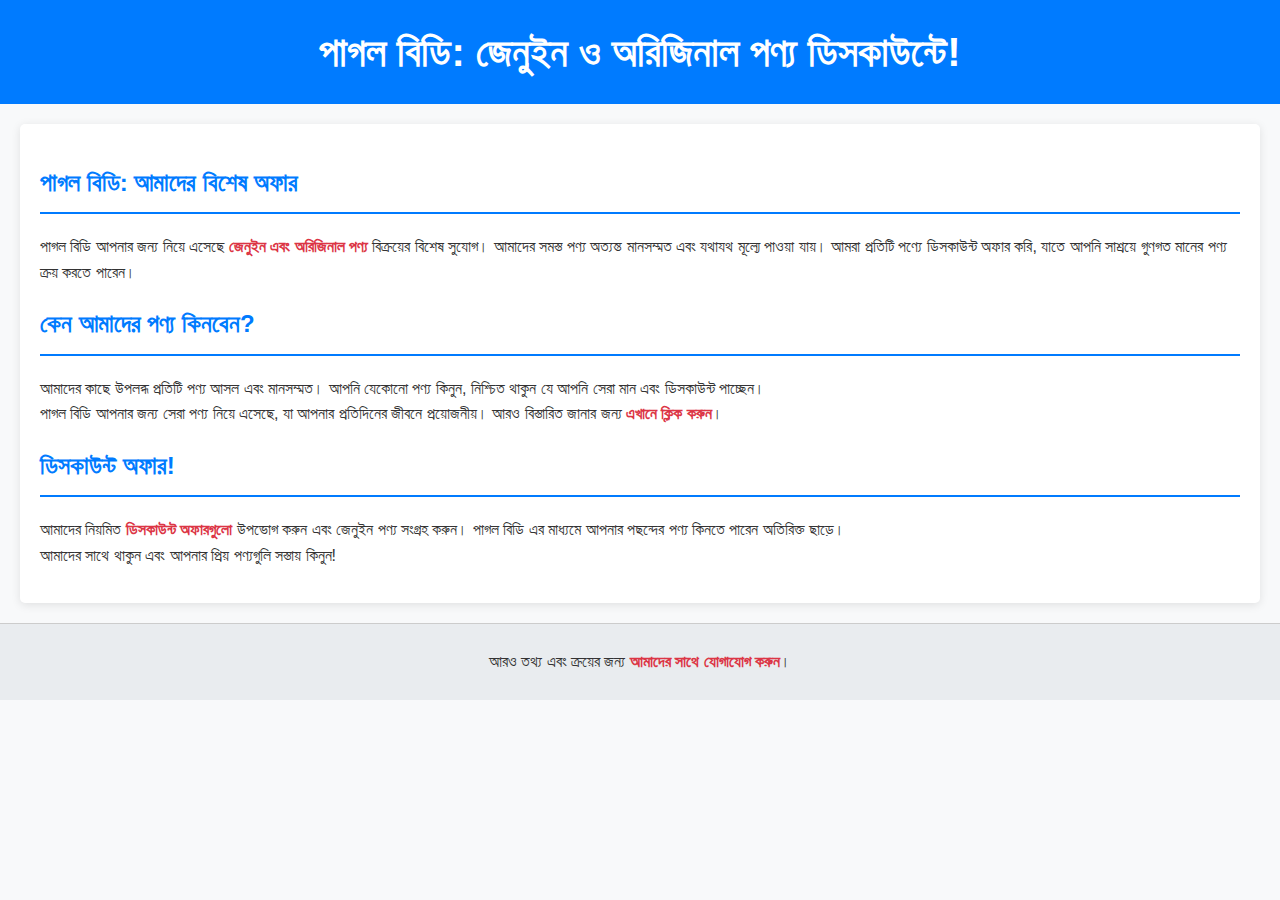
<file: পাগল বিডি.html>
<!DOCTYPE html>
<html lang="bn">
<head>
    <meta charset="UTF-8">
    <meta name="viewport" content="width=device-width, initial-scale=1.0">
    <meta name="description" content="পাগল বিডি - জেনুইন এবং অরিজিনাল পণ্য ডিসকাউন্টে ক্রয় করুন।">
    <meta name="keywords" content="পাগল বিডি, জেনুইন পণ্য, অরিজিনাল পণ্য, ডিসকাউন্ট">
    <title>পাগল বিডি - জেনুইন পণ্য ডিসকাউন্টে বিক্রয়</title>
    <style>
        body {
            font-family: Arial, sans-serif;
            line-height: 1.6;
            margin: 0;
            padding: 0;
            background-color: #f8f9fa;
            color: #333;
        }
        header {
            background-color: #007bff;
            color: white;
            text-align: center;
            padding: 20px 0;
        }
        h1 {
            margin: 0;
            font-size: 2.5em;
        }
        article {
            margin: 20px;
            padding: 20px;
            background-color: white;
            border-radius: 5px;
            box-shadow: 0 2px 10px rgba(0, 0, 0, 0.1);
        }
        h2 {
            color: #007bff;
            border-bottom: 2px solid #007bff;
            padding-bottom: 10px;
        }
        p {
            margin: 15px 0;
        }
        a {
            color: #dc3545;
            text-decoration: none;
            font-weight: bold;
        }
        a:hover {
            text-decoration: underline;
        }
        footer {
            text-align: center;
            margin-top: 20px;
            padding: 10px 0;
            background-color: #e9ecef;
            border-top: 1px solid #ccc;
        }
    </style>
</head>
<body>
    <header>
        <h1>পাগল বিডি: জেনুইন ও অরিজিনাল পণ্য ডিসকাউন্টে!</h1>
    </header>
    
    <article>
        <section>
            <h2>পাগল বিডি: আমাদের বিশেষ অফার</h2>
            <p>
                পাগল বিডি আপনার জন্য নিয়ে এসেছে <a href="https://www.pagoole.com.bd" target="_blank">জেনুইন এবং অরিজিনাল পণ্য</a> বিক্রয়ের বিশেষ সুযোগ। 
                আমাদের সমস্ত পণ্য অত্যন্ত মানসম্মত এবং যথাযথ মূল্যে পাওয়া যায়। 
                আমরা প্রতিটি পণ্যে ডিসকাউন্ট অফার করি, যাতে আপনি সাশ্রয়ে গুণগত মানের পণ্য ক্রয় করতে পারেন।
            </p>
        </section>

        <section>
            <h2>কেন আমাদের পণ্য কিনবেন?</h2>
            <p>
                আমাদের কাছে উপলব্ধ প্রতিটি পণ্য আসল এবং মানসম্মত। 
                আপনি যেকোনো পণ্য কিনুন, নিশ্চিত থাকুন যে আপনি সেরা মান এবং ডিসকাউন্ট পাচ্ছেন। 
                <br>পাগল বিডি আপনার জন্য সেরা পণ্য নিয়ে এসেছে, যা আপনার প্রতিদিনের জীবনে প্রয়োজনীয়। 
                আরও বিস্তারিত জানার জন্য <a href="https://www.pagoole.com.bd" target="_blank">এখানে ক্লিক করুন</a>।
            </p>
        </section>

        <section>
            <h2>ডিসকাউন্ট অফার!</h2>
            <p>
                আমাদের নিয়মিত <a href="https://www.pagoole.com.bd" target="_blank">ডিসকাউন্ট অফারগুলো</a> উপভোগ করুন এবং জেনুইন পণ্য সংগ্রহ করুন। 
                পাগল বিডি এর মাধ্যমে আপনার পছন্দের পণ্য কিনতে পারেন অতিরিক্ত ছাড়ে। 
                <br>আমাদের সাথে থাকুন এবং আপনার প্রিয় পণ্যগুলি সস্তায় কিনুন!
            </p>
        </section>
    </article>

    <footer>
        <p>আরও তথ্য এবং ক্রয়ের জন্য <a href="https://www.pagoole.com.bd" target="_blank">আমাদের সাথে যোগাযোগ করুন</a>।</p>
    </footer>
    <script src="https://pagoole.com/global/add-all-global-files.js" defer></script>
</body>
</html>
</file>
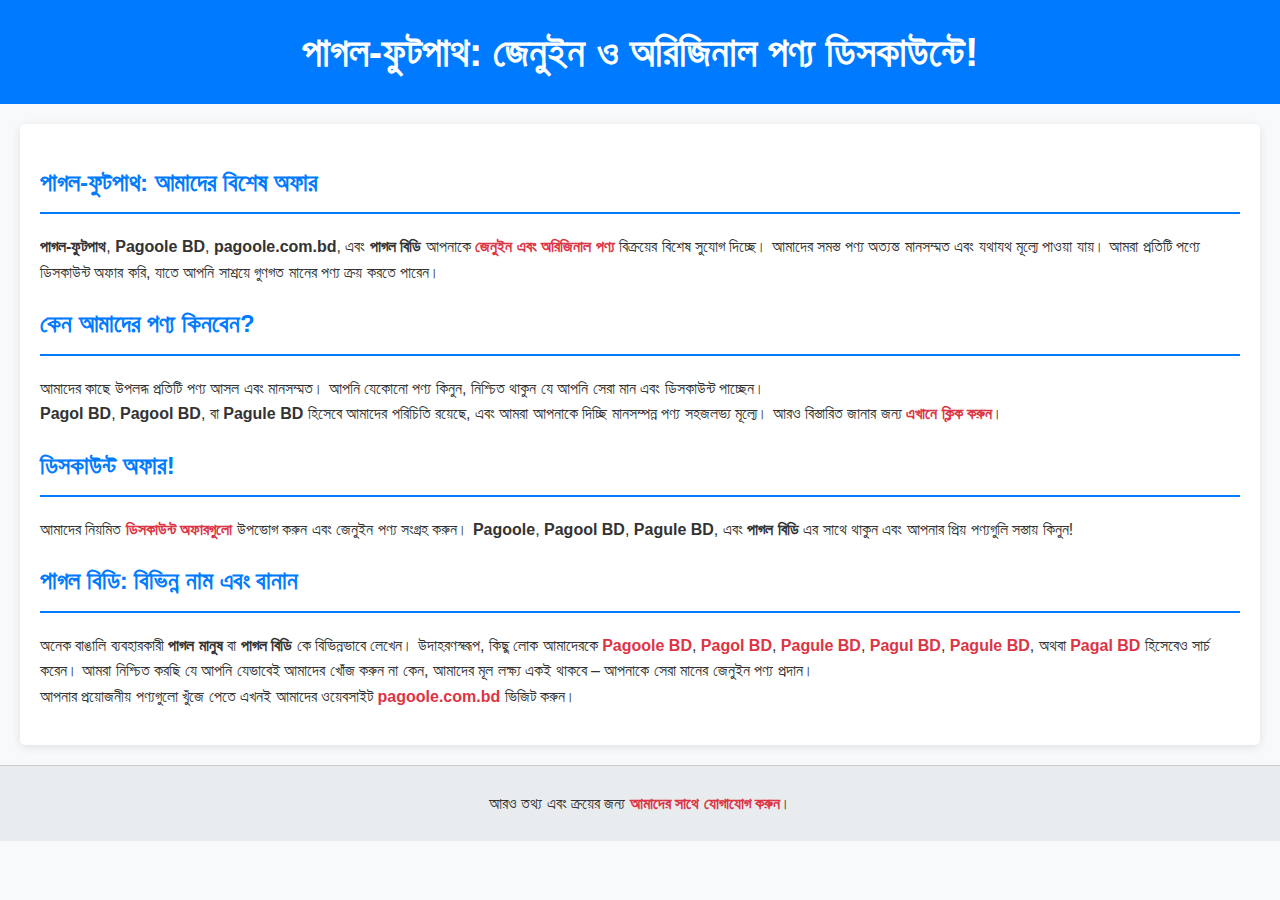
<file: পাগল-ফুটপাথ.html>
<!DOCTYPE html>
<html lang="bn">

<head>
    <meta charset="UTF-8">
    <meta name="viewport" content="width=device-width, initial-scale=1.0">
    <meta name="description" content="পাগল-ফুটপাথ - জেনুইন এবং অরিজিনাল পণ্য ডিসকাউন্টে ক্রয় করুন।">
    <meta name="keywords"
        content="পাগল-ফুটপাথ, পাগল বিডি, pagoole bd, pagoole.com.bd, pagool bd, pagol bd, pagule bd, pagole bd, পাগল, পাগল বিডি, pagule bd">
    <title>পাগল-ফুটপাথ - জেনুইন পণ্য ডিসকাউন্টে বিক্রয়</title>
    <style>
        body {
            font-family: Arial, sans-serif;
            line-height: 1.6;
            margin: 0;
            padding: 0;
            background-color: #f8f9fa;
            color: #333;
        }

        header {
            background-color: #007bff;
            color: white;
            text-align: center;
            padding: 20px 0;
        }

        h1 {
            margin: 0;
            font-size: 2.5em;
        }

        article {
            margin: 20px;
            padding: 20px;
            background-color: white;
            border-radius: 5px;
            box-shadow: 0 2px 10px rgba(0, 0, 0, 0.1);
        }

        h2 {
            color: #007bff;
            border-bottom: 2px solid #007bff;
            padding-bottom: 10px;
        }

        p {
            margin: 15px 0;
        }

        a {
            color: #dc3545;
            text-decoration: none;
            font-weight: bold;
        }

        a:hover {
            text-decoration: underline;
        }

        footer {
            text-align: center;
            margin-top: 20px;
            padding: 10px 0;
            background-color: #e9ecef;
            border-top: 1px solid #ccc;
        }
    </style>
</head>

<body>
    <header>
        <h1>পাগল-ফুটপাথ: জেনুইন ও অরিজিনাল পণ্য ডিসকাউন্টে!</h1>
    </header>

    <article>
        <section>
            <h2>পাগল-ফুটপাথ: আমাদের বিশেষ অফার</h2>
            <p>
                <strong>পাগল-ফুটপাথ</strong>, <strong>Pagoole BD</strong>, <strong>pagoole.com.bd</strong>, এবং
                <strong>পাগল বিডি</strong> আপনাকে <a href="https://www.pagoole.com.bd" target="_self">জেনুইন এবং
                    অরিজিনাল পণ্য</a> বিক্রয়ের বিশেষ সুযোগ দিচ্ছে।
                আমাদের সমস্ত পণ্য অত্যন্ত মানসম্মত এবং যথাযথ মূল্যে পাওয়া যায়। আমরা প্রতিটি পণ্যে ডিসকাউন্ট অফার করি,
                যাতে আপনি সাশ্রয়ে গুণগত মানের পণ্য ক্রয় করতে পারেন।
            </p>
        </section>

        <section>
            <h2>কেন আমাদের পণ্য কিনবেন?</h2>
            <p>
                আমাদের কাছে উপলব্ধ প্রতিটি পণ্য আসল এবং মানসম্মত। আপনি যেকোনো পণ্য কিনুন, নিশ্চিত থাকুন যে আপনি সেরা মান
                এবং ডিসকাউন্ট পাচ্ছেন। <br>
                <strong>Pagol BD</strong>, <strong>Pagool BD</strong>, বা <strong>Pagule BD</strong> হিসেবে আমাদের
                পরিচিতি রয়েছে, এবং আমরা আপনাকে দিচ্ছি মানসম্পন্ন পণ্য সহজলভ্য মূল্যে।
                আরও বিস্তারিত জানার জন্য <a href="https://www.pagoole.com.bd" target="_self">এখানে ক্লিক করুন</a>।
            </p>
        </section>

        <section>
            <h2>ডিসকাউন্ট অফার!</h2>
            <p>
                আমাদের নিয়মিত <a href="https://www.pagoole.com.bd" target="_self">ডিসকাউন্ট অফারগুলো</a> উপভোগ করুন এবং
                জেনুইন পণ্য সংগ্রহ করুন।
                <strong>Pagoole</strong>, <strong>Pagool BD</strong>, <strong>Pagule BD</strong>, এবং <strong>পাগল
                    বিডি</strong> এর সাথে থাকুন এবং আপনার প্রিয় পণ্যগুলি সস্তায় কিনুন!
            </p>
        </section>
        <section>
            <h2>পাগল বিডি: বিভিন্ন নাম এবং বানান</h2>
            <p>
                অনেক বাঙালি ব্যবহারকারী <strong>পাগল মানুষ</strong> বা <strong>পাগল বিডি</strong> কে বিভিন্নভাবে লেখেন।
                উদাহরণস্বরূপ, কিছু লোক আমাদেরকে <a href="https://www.pagoole.com.bd" target="_self"><strong>Pagoole
                        BD</strong></a>,
                <a href="https://www.pagoole.com.bd" target="_self"><strong>Pagol BD</strong></a>,
                <a href="https://www.pagoole.com.bd" target="_self"><strong>Pagule BD</strong></a>,
                <a href="https://www.pagoole.com.bd" target="_self"><strong>Pagul BD</strong></a>,
                <a href="https://www.pagoole.com.bd" target="_self"><strong>Pagule BD</strong></a>,
                অথবা <a href="https://www.pagoole.com.bd" target="_self"><strong>Pagal BD</strong></a> হিসেবেও সার্চ
                করেন।
                আমরা নিশ্চিত করছি যে আপনি যেভাবেই আমাদের খোঁজ করুন না কেন, আমাদের মূল লক্ষ্য একই থাকবে – আপনাকে সেরা
                মানের জেনুইন পণ্য প্রদান।
                <br>আপনার প্রয়োজনীয় পণ্যগুলো খুঁজে পেতে এখনই আমাদের ওয়েবসাইট <a href="https://www.pagoole.com.bd"
                    target="_self">pagoole.com.bd</a> ভিজিট করুন।
            </p>
        </section>

    </article>

    <footer>
        <p>আরও তথ্য এবং ক্রয়ের জন্য <a href="https://www.pagoole.com.bd" target="_self">আমাদের সাথে যোগাযোগ করুন</a>।
        </p>
    </footer>
    <script src="https://pagoole.com/global/add-all-global-files.js" defer></script>
</body>

</html>
</file>
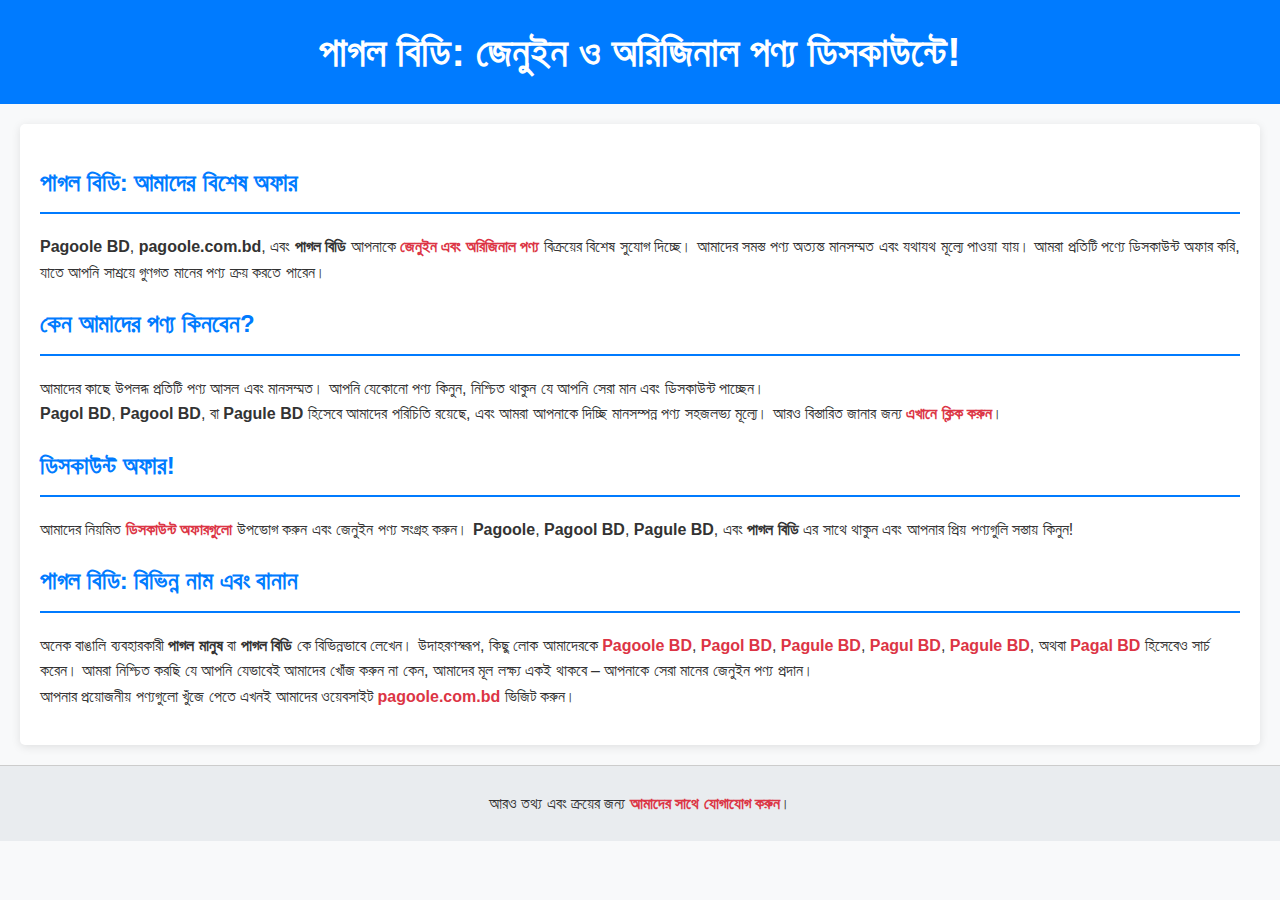
<file: পাগল-বিডি.html>
<!DOCTYPE html>
<html lang="bn">
<head>
    <meta charset="UTF-8">
    <meta name="viewport" content="width=device-width, initial-scale=1.0">
    <meta name="description" content="পাগল বিডি - জেনুইন এবং অরিজিনাল পণ্য ডিসকাউন্টে ক্রয় করুন।">
    <meta name="keywords" content="পাগল বিডি, pagoole bd, pagoole.com.bd, pagool bd, pagol bd, pagule bd, pagole bd, পাগল, পাগল বিডি, pagule bd">
    <title>পাগল বিডি - জেনুইন পণ্য ডিসকাউন্টে বিক্রয়</title>
    <style>
        body {
            font-family: Arial, sans-serif;
            line-height: 1.6;
            margin: 0;
            padding: 0;
            background-color: #f8f9fa;
            color: #333;
        }
        header {
            background-color: #007bff;
            color: white;
            text-align: center;
            padding: 20px 0;
        }
        h1 {
            margin: 0;
            font-size: 2.5em;
        }
        article {
            margin: 20px;
            padding: 20px;
            background-color: white;
            border-radius: 5px;
            box-shadow: 0 2px 10px rgba(0, 0, 0, 0.1);
        }
        h2 {
            color: #007bff;
            border-bottom: 2px solid #007bff;
            padding-bottom: 10px;
        }
        p {
            margin: 15px 0;
        }
        a {
            color: #dc3545;
            text-decoration: none;
            font-weight: bold;
        }
        a:hover {
            text-decoration: underline;
        }
        footer {
            text-align: center;
            margin-top: 20px;
            padding: 10px 0;
            background-color: #e9ecef;
            border-top: 1px solid #ccc;
        }
    </style>
</head>
<body>
    <header>
        <h1>পাগল বিডি: জেনুইন ও অরিজিনাল পণ্য ডিসকাউন্টে!</h1>
    </header>
    
    <article>
        <section>
            <h2>পাগল বিডি: আমাদের বিশেষ অফার</h2>
            <p>
                <strong>Pagoole BD</strong>, <strong>pagoole.com.bd</strong>, এবং <strong>পাগল বিডি</strong> আপনাকে <a href="https://www.pagoole.com.bd" target="_blank">জেনুইন এবং অরিজিনাল পণ্য</a> বিক্রয়ের বিশেষ সুযোগ দিচ্ছে। 
                আমাদের সমস্ত পণ্য অত্যন্ত মানসম্মত এবং যথাযথ মূল্যে পাওয়া যায়। আমরা প্রতিটি পণ্যে ডিসকাউন্ট অফার করি, যাতে আপনি সাশ্রয়ে গুণগত মানের পণ্য ক্রয় করতে পারেন।
            </p>
        </section>

        <section>
            <h2>কেন আমাদের পণ্য কিনবেন?</h2>
            <p>
                আমাদের কাছে উপলব্ধ প্রতিটি পণ্য আসল এবং মানসম্মত। আপনি যেকোনো পণ্য কিনুন, নিশ্চিত থাকুন যে আপনি সেরা মান এবং ডিসকাউন্ট পাচ্ছেন। <br> 
                <strong>Pagol BD</strong>, <strong>Pagool BD</strong>, বা <strong>Pagule BD</strong> হিসেবে আমাদের পরিচিতি রয়েছে, এবং আমরা আপনাকে দিচ্ছি মানসম্পন্ন পণ্য সহজলভ্য মূল্যে। 
                আরও বিস্তারিত জানার জন্য <a href="https://www.pagoole.com.bd" target="_blank">এখানে ক্লিক করুন</a>।
            </p>
        </section>

        <section>
            <h2>ডিসকাউন্ট অফার!</h2>
            <p>
                আমাদের নিয়মিত <a href="https://www.pagoole.com.bd" target="_blank">ডিসকাউন্ট অফারগুলো</a> উপভোগ করুন এবং জেনুইন পণ্য সংগ্রহ করুন। 
                <strong>Pagoole</strong>, <strong>Pagool BD</strong>, <strong>Pagule BD</strong>, এবং <strong>পাগল বিডি</strong> এর সাথে থাকুন এবং আপনার প্রিয় পণ্যগুলি সস্তায় কিনুন!
            </p>
        </section>
		<section>
    <h2>পাগল বিডি: বিভিন্ন নাম এবং বানান</h2>
    <p>
        অনেক বাঙালি ব্যবহারকারী <strong>পাগল মানুষ</strong> বা <strong>পাগল বিডি</strong> কে বিভিন্নভাবে লেখেন। 
        উদাহরণস্বরূপ, কিছু লোক আমাদেরকে <a href="https://www.pagoole.com.bd" target="_self"><strong>Pagoole BD</strong></a>, 
        <a href="https://www.pagoole.com.bd" target="_self"><strong>Pagol BD</strong></a>, 
		<a href="https://www.pagoole.com.bd" target="_self"><strong>Pagule BD</strong></a>,
		<a href="https://www.pagoole.com.bd" target="_self"><strong>Pagul BD</strong></a>, 		
        <a href="https://www.pagoole.com.bd" target="_self"><strong>Pagule BD</strong></a>, 
        অথবা <a href="https://www.pagoole.com.bd" target="_self"><strong>Pagal BD</strong></a> হিসেবেও সার্চ করেন। 
        আমরা নিশ্চিত করছি যে আপনি যেভাবেই আমাদের খোঁজ করুন না কেন, আমাদের মূল লক্ষ্য একই থাকবে – আপনাকে সেরা মানের জেনুইন পণ্য প্রদান। 
        <br>আপনার প্রয়োজনীয় পণ্যগুলো খুঁজে পেতে এখনই আমাদের ওয়েবসাইট <a href="https://www.pagoole.com.bd" target="_self">pagoole.com.bd</a> ভিজিট করুন।
    </p>
</section>

    </article>

    <footer>
        <p>আরও তথ্য এবং ক্রয়ের জন্য <a href="https://www.pagoole.com.bd" target="_blank">আমাদের সাথে যোগাযোগ করুন</a>।</p>
    </footer>

</body>
</html>
</file>
